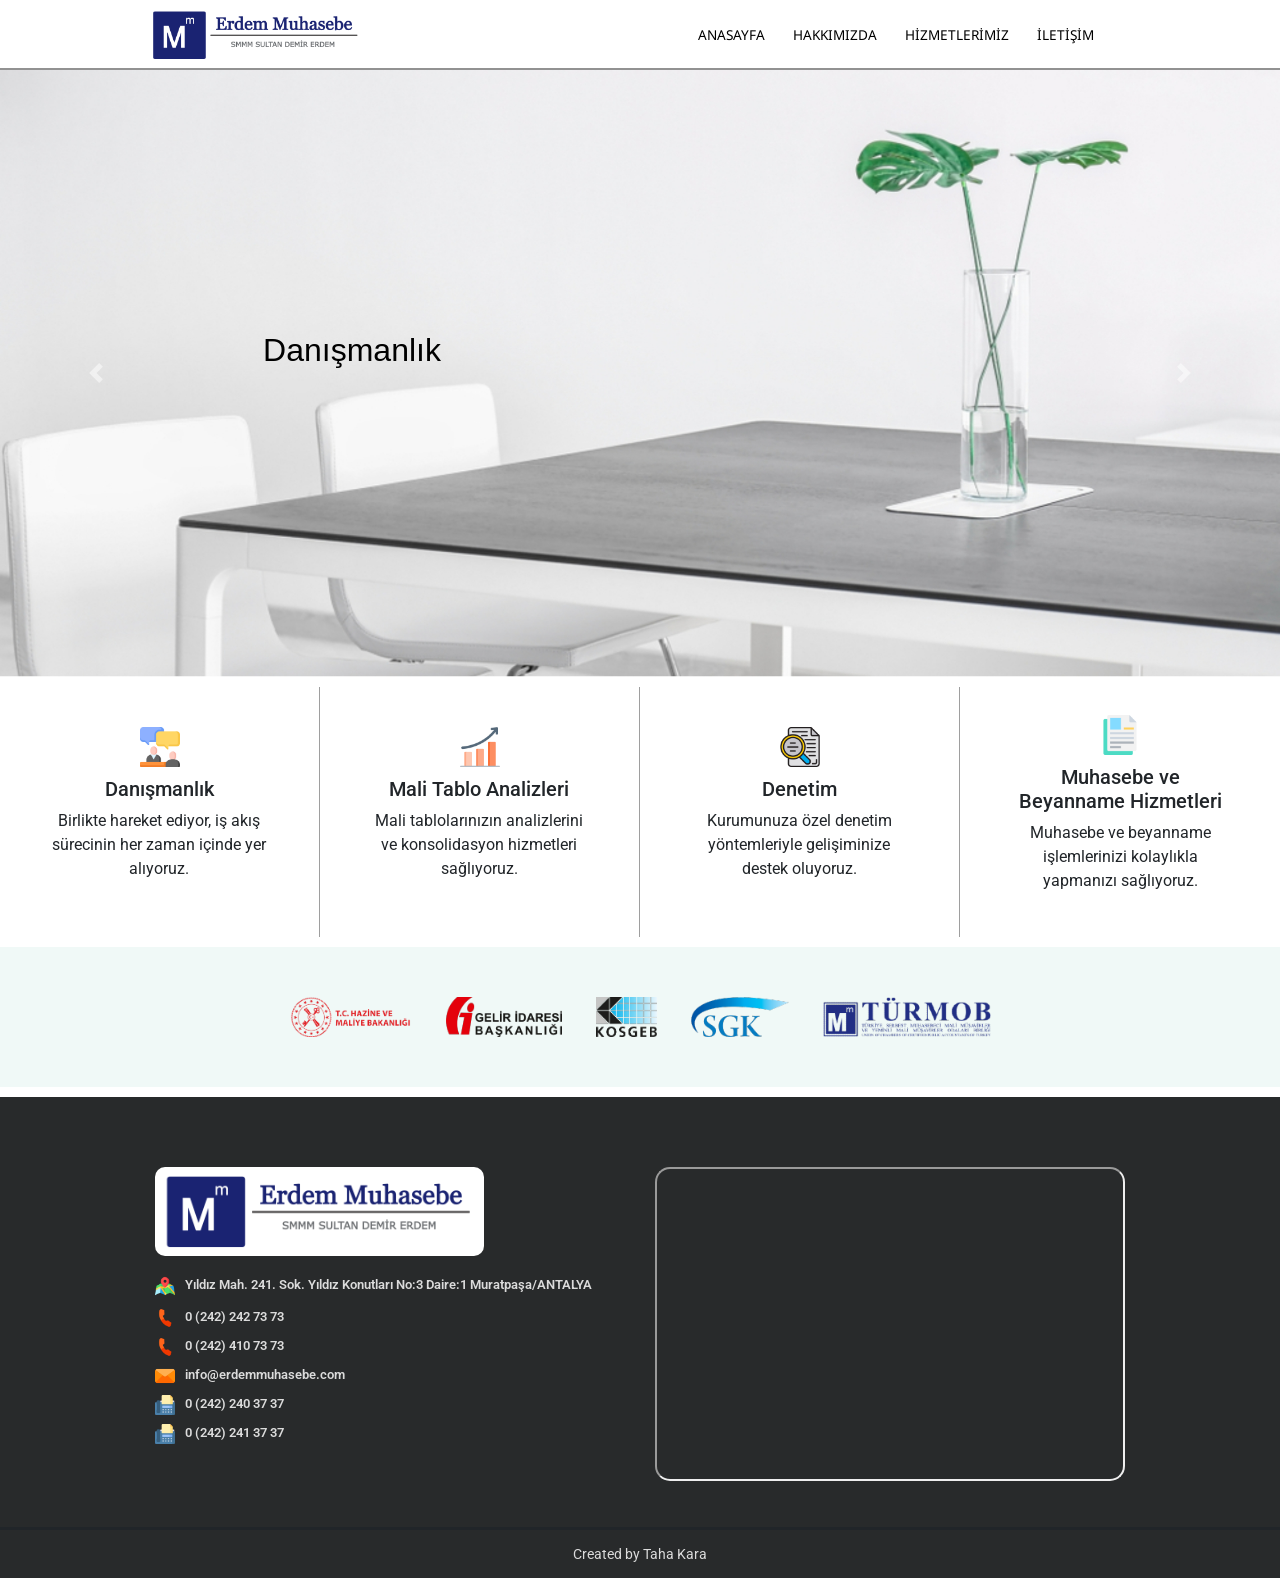
<file: Erdem Muhasebe/Index.html>
<!DOCTYPE html>

<html lang="en-US" dir="ltr">
    
<!-- Head -->

<head>
    <meta charset="UTF-8">
    <meta name="viewport" content="width=device-width, initial-scale=1.0, shrink-to-fit=no">
    <title>Erdem Muhasebe Mali Müşavirlik</title>
    
    
    <link rel="icon" href="Assets/Img/Mm.png">  
    <!-- <link rel="icon" href="/Contents/Img/Mm.png" type="image"> -->
    
    <link rel="stylesheet" href="Assets/Css/style.css" type="text/css">
    <!-- <base href="file:///C:/User/tahak/Destop/Erdem%20Muhasebe"> -->
    <meta name="description" content ="Erdem Muhasebe">
    <meta name="keywords" content="Antalya Mail Müşavir, Antalya Muhasebe, Antalya Muhasebeci, Mali Müşavir, Müşavir, Muhasebe, Muhasebeci, Serbest Muhasebeci Mali Müşavir   ">
    <meta name="author" content="Taha Kara | İletişim | Mail: tahakara37@gmail.com ">
    <meta http-equiv="refresh" content="3600">
    <!-- <meta http-equiv="content-security-policy" content="default-src'self'"> -->
    <meta property="og:title" content="Erdem Muhasebe Mali Müşavirlik">
    <meta property="og:type" content="article">
    <meta property="og:url" content="https://erdemmuhasebe.com/">
    <meta property="og:image" content="/Assets/Img/Mm.png">
    
    <!-- Fonts -->


    <!-- Font 1 / Usage font-family: 'Roboto', sans-serif;-->

    <link rel="preconnect" href="https://fonts.googleapis.com">
    <link rel="preconnect" href="https://fonts.gstatic.com" crossorigin>
    <link href="https://fonts.googleapis.com/css2?family=Roboto:wght@500&display=swap" rel="stylesheet">

    <!-- Font 2 / Usage font-family: 'Hina Mincho', serif;-->
    
    <link rel="preconnect" href="https://fonts.googleapis.com">
    <link rel="preconnect" href="https://fonts.gstatic.com" crossorigin>
    <link href="https://fonts.googleapis.com/css2?family=Hina+Mincho&display=swap" rel="stylesheet">

    <!-- Font 3 / Usage font-family: 'Noto Sans', sans-serif;-->

    <link rel="preconnect" href="https://fonts.googleapis.com">
    <link rel="preconnect" href="https://fonts.gstatic.com" crossorigin>
    <link href="https://fonts.googleapis.com/css2?family=Noto+Sans&display=swap" rel="stylesheet">

    <!------------------------------- Bootstrap 24.5.2 ------------------------------->
    <link rel="stylesheet" href="https://maxcdn.bootstrapcdn.com/bootstrap/4.5.2/css/bootstrap.min.css">

    
    

    

</head>

<body>
    
  <header>
    <div class="header header-tree header-fixed">   
      <div class="header" id="sticker">
        <div class="header-container">
              
          <div class="logo-box header-column">
            <a id="logo" href="Index.html">
              <img class="left-top-logo" src="Assets/Img/Erdem%20Muhasebe.png" alt="left-top-logo">
            </a>       
          </div>
                
          <div class="mobile-header header-column">
            <div class="mobile-toggle">
              <span class="span1"></span>
              <span class="span2"></span>
            </div>
            <ul>
              <li><a href="Index.html">Anasayfa</a></li>
              <li><a href="Hakkimizda.html">Hakkımızda</a></li>
              <li><a href="Hizmetlerimiz.html">Hizmetlerimiz</a></li>
              <li><a href="Iletisim.html">İletişim</a></li>
            </ul>
      
          </div>

          <div class="navigation-box header-column">
            <nav>
              <ul class="nav-list">   
                <li>
                  <a href="Index.html">ANASAYFA</a>
                </li>

                <li>
                  <a href="Hakkimizda.html">HAKKIMIZDA</a>
                </li>
                      
                <li>
                  <a href="Hizmetlerimiz.html">HİZMETLERİMİZ</a>
                </li>
                      
                <li>
                  <a href="Iletisim.html">İLETİŞİM</a>
                </li>
              </ul>    
            </nav>
          </div>
        </div>
      </div>
    </div>

    

  </header>

  <div class="main-frame ">

    <!--------------- Slider Carousel Start -------------->     

    <div id="demo" class="carousel slide" data-ride="carousel">
 
      <div class="carousel-inner">
        <div class="carousel-item active">
          <img src="Assets/Img/download.jpg" alt="">
          <div class="carousel-caption" id="h1-1">
            <h1>Danışmanlık</h1>
          </div>   
        </div>

        <div class="carousel-item">
          <img src="Assets/Img/download1.jpg" alt="">
          <div class="carousel-caption" id="h1-2">
            <h1>Mali Tablo Analizleri ve Konsolidasyon</h1>
          </div>   
        </div>
              
        <div class="carousel-item">
          <img src="Assets/Img/download2.jpg" alt="">
          <div class="carousel-caption" id="h1-3">
            <h1>Denetim Hizmetleri</h1>
          </div>   
        </div>
              
        <div class="carousel-item">
          <img src="Assets/Img/download3.jpg" alt="">
          <div class="carousel-caption" id="h1-4">
            <h1>Muhasebe ve Beyanname Hizmetleri</h1>
          </div>   
        </div>
              
        <div class="carousel-item">
          <img src="Assets/Img/download4.jpg" alt="">
          <div class="carousel-caption" id="h1-5">
            <h1>Bordrolama Hizmetleri ve SGK Bildirimleri</h1>
          </div>   
        </div>
      </div>
            
      <!------------------------- Buttons -------------------------->
      <a class="carousel-control-prev" href="#demo" data-slide="prev">
        <span class="carousel-control-prev-icon"></span>
      </a>
      <a class="carousel-control-next" href="#demo" data-slide="next">
        <span class="carousel-control-next-icon"></span>
      </a>
            
    </div>

    <!--------------- Slider Carousel End ----------------->    
  
    
    
    
    <!--------------- Boxes Start ----------------->

    <div class="boxes-row">
      <div class="boexes-container">
        
        
        <div class="boxes-column">
          
          <div class="box-ico">
            <img src="Assets/Img/danışmanlık-ico.png" style="height: 40px; width: 40px;" alt="">
          </div>
          
          
          <div class="box-content">
            
            <div class="box-title">
              <h5>
                Danışmanlık
              </h5>
            </div>
            
            <div class="box-desc">
              <p>
                Birlikte hareket ediyor, iş akış sürecinin her zaman içinde yer alıyoruz.
              </p>
            </div>
          
          </div>
        </div>
        


        <div class="boxes-column">
          
          <div class="box-ico">
            <img src="Assets/Img/malitablo-ico.png" style="height: 40px; width: 40px;" alt="">
          </div>
          
          
          <div class="box-content">
            
            <div class="box-title">
              <h5>
                Mali Tablo Analizleri
              </h5>
            </div>
            
            <div class="box-desc">
              <p>
                Mali tablolarınızın analizlerini ve konsolidasyon hizmetleri sağlıyoruz.
              </p>
            </div>
          
          </div>
        </div>



        <div class="boxes-column">
          
          <div class="box-ico">
            <img src="Assets/Img/denetim-ico.png" style="height: 40px; width: 40px;" alt="">
          </div>
          
          
          <div class="box-content">
            
            <div class="box-title">
              <h5>
                Denetim
              </h5>
            </div>
            
            <div class="box-desc">
              <p>
                Kurumunuza özel denetim yöntemleriyle gelişiminize destek oluyoruz.
              </p>
            </div>
          
          </div>
        </div>



        <div class="boxes-column">
          
          <div class="box-ico">
            <img src="Assets/Img/beyan-ico.png" style="height: 40px; width: 40px;" alt="">
          </div>
          
          
          <div class="box-content">
            
            <div class="box-title">
              <h5>
                Muhasebe ve Beyanname Hizmetleri 
              </h5>
            </div>
            
            <div class="box-desc">
              <p>
                Muhasebe ve beyanname işlemlerinizi kolaylıkla yapmanızı sağlıyoruz.
              </p>
            </div>
          
          </div>
        </div>



        

      </div>
    </div>
    <!--------------- Slider Carousel End ----------------->






    <!---------------- Redirect Pictures Start---------------->
    <div class="redirect-pictures">
      <div class="redirect-container">
        
        
        <a href="https://www.hmb.gov.tr/" target="_blank">
          <img src="Assets/Img/hazine-ico.png" alt="">
        </a>

        <a href="https://www.gib.gov.tr/" target="_blank">
          <img src="Assets/Img/gib-ico.png" alt="">
        </a>

        <a href="https://www.kosgeb.gov.tr/" target="_blank">
          <img src="Assets/Img/kosgeb-ico.png" alt="">
        </a>

        <a href="http://www.sgk.gov.tr" target="_blank">
          <img src="Assets/Img/sgk-ico.png" alt="">
        </a>
 
        <a class="lst-rdr" href="https://www.turmob.org.tr/" target="_blank">
          <img src="Assets/Img/turmob-ico.png" alt="">
        </a>


      </div>
    </div>
    <!---------------- Redirect Pictures End ---------------->


    
  </div>

  <footer id="iletişim">
    <div class="footer-upper-area">
      <div class="footer-container">
        <div class="roww">
          
          <div class="colmn-1 clmn-a"> 
            <div class="footer-box">

              <!-- Footer logo -->
              <div class="footer-logo">
                <a href="Index.html">
                  <img class="left-bottom-logo" src="Assets/Img/Erdem%20Muhasebe.png" alt="left-bottom-logo" style="width: 70%; height: 70%; background-color: white; border-radius: 10px;">
                </a>
              </div>
              
              <!-- Address -->
              <div class="footer-address">
                <a href="https://goo.gl/maps/VZ9wUCuebDz4hKBX8" target="_blank" >
                  <img class="nav-ico" src="Assets/Img/map-ico.png" style="height: 24px; width: 24px;">
                  <p>
                    Yıldız Mah. 241. Sok. Yıldız Konutları No:3 Daire:1 Muratpaşa/ANTALYA 
                  </p>
                </a>
              </div>

              <!-- Numbers -->
              <div class="footer-number">
                <a href="tel:+90 242 242 73 73" >  
                  <img class="nav-ico" src="Assets/Img/phone-ico.png" style="height: 24px; width: 24px;">
                  <a href="tel:+90 242 242 73 73">0 (242) 242 73 73</a>
                </a>
              </div>
              <div class="footer-number footer-number2">
                <a href="tel:+90 242 410 73 73">  
                  <img class="nav-ico" src="Assets/Img/phone-ico.png" style="height: 24px; width: 24px;">
                  <a href="tel:+90 242 410 73 73">0 (242) 410 73 73</a>
                </a>
              </div>
              
              <!-- Mail -->
              <div class="footer-mail">
                <a href="mailto:info@erdemmuhasebe.com">  
                  <img class="nav-ico" src="Assets/Img/mail-ico.png" style="height: 24px; width: 24px;">
                  <a href="mailto:info@erdemmuhasebe.com">info@erdemmuhasebe.com</a>
                </a>
              </div>

              <!-- Fax -->
              <div class="footer-fax"> 
                <a> <!--- href="fax:+90 242 240 37 37" --->  
                  <img class="nav-ico" src="Assets/Img/fax-ico.png" style="height: 24px; width: 24px; cursor: pointer;">
                  <a class="fax" style="cursor: pointer;">0 (242) 240 37 37</a>
                </a>
              </div>
              <div class="footer-fax footer-fax2">
                <a>  <!---  href="fax:+90 242 241 37 37" --->  
                  <img class="nav-ico" src="Assets/Img/fax-ico.png" style="height: 24px; width: 24px; cursor: pointer;">
                  <a class="fax" style="cursor: pointer;">0 (242) 241 37 37</a>
                </a>
              </div>

            </div>
          </div>

          <!-- Embeded Google Maps -->
          <div class="colmn-1 clmn-b"> 
            <iframe src="https://www.google.com/maps/embed?pb=!1m18!1m12!1m3!1d1595.3905781407063!2d30.683905658151993!3d36.89558329498228!2m3!1f0!2f0!3f0!3m2!1i1024!2i768!4f13.1!3m3!1m2!1s0x0%3A0x0!2zMzbCsDUzJzQ0LjEiTiAzMMKwNDEnMDYuMCJF!5e0!3m2!1str!2str!4v1630451584200!5m2!1str!2str" width="600" height="300" style="border-radius:15px;" allowfullscreen="" loading="fast"></iframe>
          </div>
          
          

        </div>
        
      </div>
    </div>
    
    <div class="footer-bottom"> 
      <!-- Created by. -->
      <div class="creator">
        <a href="mailto:taha.kara.37@gmail.com"><p>Created by Taha Kara</p></a>
      </div>
    </div>
  </footer>




  <!----------------------------- Scripts -------------------------------->
    
  <!-- Sticky Header -->
  <script type="text/javascript" charset="UTF-8" src="Assets/Scripts/sticky-header.js"></script>
  <!-- Mobile Menu-->
  <script type="text/javascript" charset="UTF-8" src="Assets/Scripts/mobile-menu.js"></script>
  <!--  -->
  <script src="https://ajax.googleapis.com/ajax/libs/jquery/3.5.1/jquery.min.js"></script>
  <script src="https://maxcdn.bootstrapcdn.com/bootstrap/4.5.2/js/bootstrap.min.js"></script>
    
</body>


<!-- https://www.emretokgoz.com/

http://www.gamzekorukluoglu.com/

https://kadirfirat.com/

file:///C:/Users/tahak/Desktop/Erdem%20Muhasebe/%C4%B0ndex.html

https://fingfang.pw/

https://halilacar.com/

https://www.bursatuzelmalimusavirlik.com/ --> 

</html>
</file>
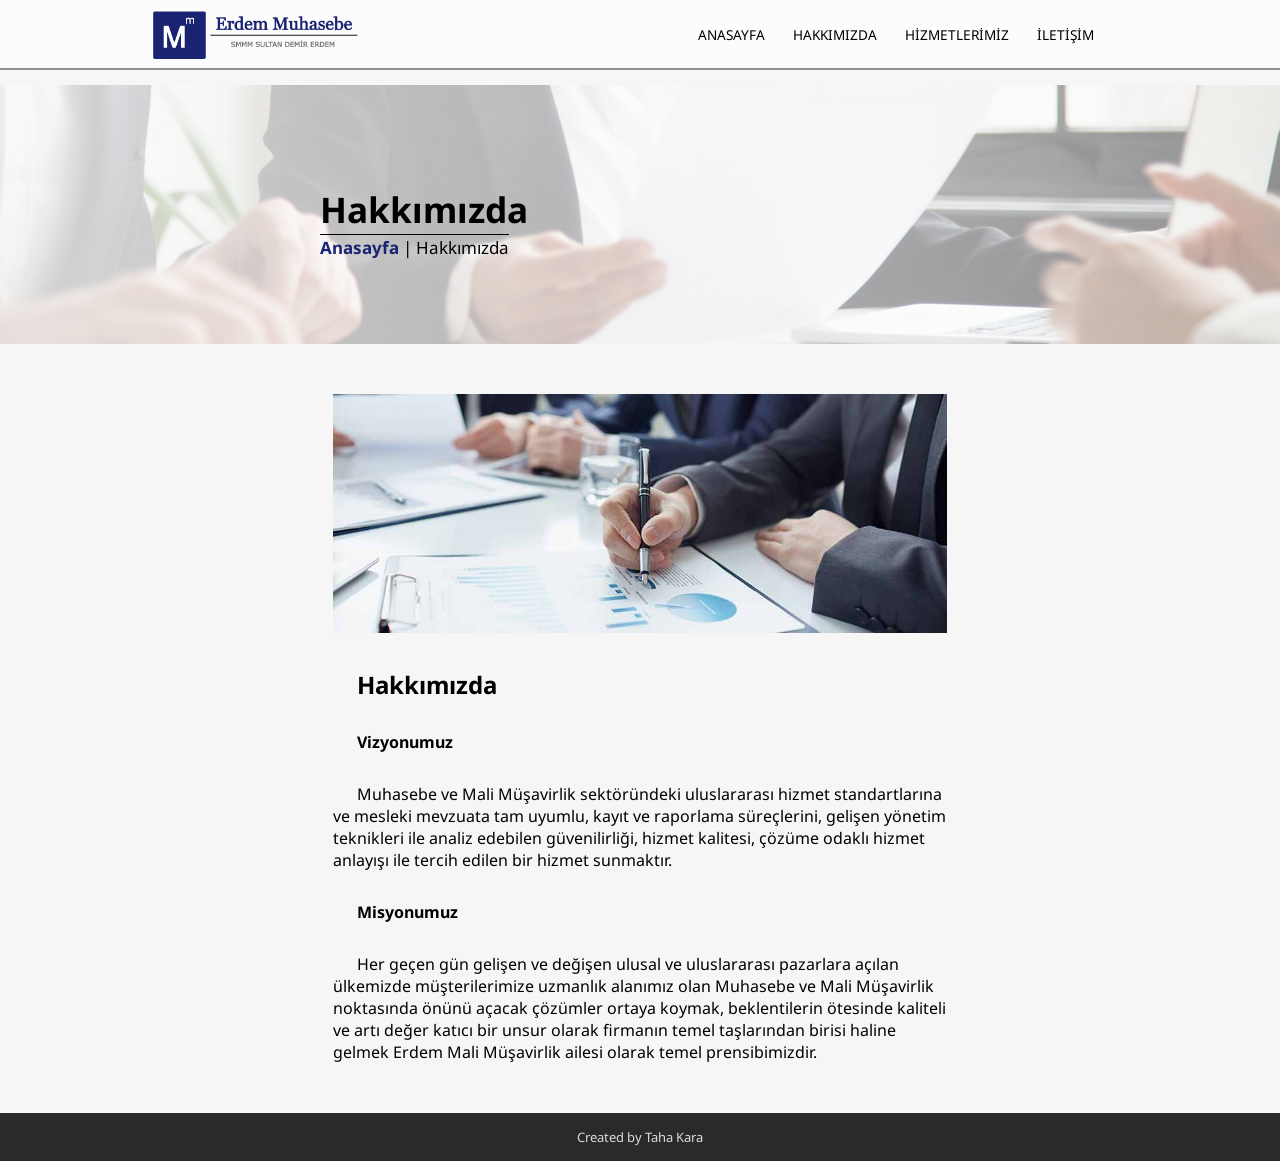
<file: Erdem Muhasebe/Hakkimizda.html>
<!DOCTYPE html>
<html lang="en-US"  dir="ltr">
<style>
    body{
        background-color: rgb(0, 255, 242);
    }
</style>
<head>
    <meta charset="UTF-8">
    <meta name="viewport" content="width=device-width, initial-scale=1.0, shrink-to-fit=no">
    <title>Hakkımızda | Erdem Muhasebe Mali Müşavirlik </title>
    
    <link rel="icon" href="Assets/Img/Mm.png">

    <link rel="stylesheet" href="Assets/Css/Hakkimizda.css" type="text/css">
    <!-- <base href="Erdemmuhasebe.com"> -->
    <meta name="description" content ="Erdem Muhasebe">
    <meta name="author" content="Taha Kara | İletişim | Mail: tahakara37@gmail.com ">
    <meta http-equiv="refresh" content="3600">
    <meta property="og:title" content="Erdem Muhasebe Mali Müşavirlik">
    <meta property="og:type" content="article">
    <meta property="og:url" content="https://erdemmuhasebe.com/">
    <meta property="og:image" content="/Assets/Img/Mm.png">
    
    <!-- Fonts -->


    <!-- Font 1 / Usage font-family: 'Roboto', sans-serif;-->

    <link rel="preconnect" href="https://fonts.googleapis.com">
    <link rel="preconnect" href="https://fonts.gstatic.com" crossorigin>
    <link href="https://fonts.googleapis.com/css2?family=Roboto:wght@500&display=swap" rel="stylesheet">

    <!-- Font 2 / Usage font-family: 'Hina Mincho', serif;-->
    
    <link rel="preconnect" href="https://fonts.googleapis.com">
    <link rel="preconnect" href="https://fonts.gstatic.com" crossorigin>
    <link href="https://fonts.googleapis.com/css2?family=Hina+Mincho&display=swap" rel="stylesheet">

    <!-- Font 3 / Usage font-family: 'Noto Sans', sans-serif;-->

    <link rel="preconnect" href="https://fonts.googleapis.com">
    <link rel="preconnect" href="https://fonts.gstatic.com" crossorigin>
    <link href="https://fonts.googleapis.com/css2?family=Noto+Sans&display=swap" rel="stylesheet">


</head>

<body>
  <header>
    <div class="header header-tree header-fixed">   
      <div class="header" id="sticker">
        <div class="header-container">
              
          <div class="logo-box header-column">
            <a id="logo" href="Index.html">
              <img class="left-top-logo" src="Assets/Img/Erdem%20Muhasebe.png" alt="left-top-logo">
            </a>       
          </div>
                
          <div class="mobile-header header-column">
            <div class="mobile-toggle">
              <span class="span1"></span>
              <span class="span2"></span>
            </div>
            <ul>
              <li><a href="Index.html">Anasayfa</a></li>
              <li><a href="Hakkimizda.html">Hakkımızda</a></li>
              <li><a href="Hizmetlerimiz.html">Hizmetlerimiz</a></li>
              <li><a href="Iletisim.html">İletişim</a></li>
            </ul>
      
          </div>

          <div class="navigation-box header-column">
            <nav>
              <ul class="nav-list">   
                <li>
                  <a href="Index.html">ANASAYFA</a>
                </li>

                <li>
                  <a href="Hakkimizda.html">HAKKIMIZDA</a>
                </li>
                      
                <li>
                  <a href="Hizmetlerimiz.html">HİZMETLERİMİZ</a>
                </li>
                      
                <li>
                  <a href="Iletisim.html">İLETİŞİM</a>
                </li>
              </ul>    
            </nav>
          </div>
        </div>
      </div>
    </div>

        
    
  </header>

  <div class="main-frame">
    
    <div class="page-title">
      <div class="page-title-background">
        <div class="page-title-container">
          <div class="page-title-title">
            <h1>Hakkımızda</h1>
          </div>  
          <div class="page-title-lower" >
            <span>
              <a href="Index.html">Anasayfa</a>
            </span>
            <span>
              | Hakkımızda
            </span>
          </div>

        </div>
      </div>
    </div>

    <div class="main-content">
      <div class="content-box ctt-box1">  
        <div class="content-picture">
          <img src="Assets/Img/hakkımızda-bg.jpg" alt="">
        </div>
      </div>

      <div class="content-box ctt-box2">  
        <div class="content-about">
          <h2>&nbsp;&nbsp;&nbsp; Hakkımızda</h2>
          <h4>&nbsp;&nbsp;&nbsp;&nbsp;&nbsp; Vizyonumuz</h4>
          <p>
            &nbsp;&nbsp;&nbsp;&nbsp;&nbsp; Muhasebe ve Mali Müşavirlik sektöründeki uluslararası hizmet standartlarına ve mesleki mevzuata tam uyumlu, kayıt ve raporlama süreçlerini, gelişen yönetim teknikleri ile analiz edebilen güvenilirliği, hizmet kalitesi, çözüme odaklı hizmet anlayışı ile tercih edilen bir hizmet sunmaktır.
          </p>
          <h4>&nbsp;&nbsp;&nbsp;&nbsp;&nbsp; Misyonumuz</h4>
          <p>
            &nbsp;&nbsp;&nbsp;&nbsp;&nbsp; Her geçen gün gelişen ve değişen ulusal ve uluslararası pazarlara açılan ülkemizde müşterilerimize uzmanlık alanımız olan Muhasebe ve Mali Müşavirlik noktasında önünü açacak çözümler ortaya koymak, beklentilerin ötesinde kaliteli ve artı değer katıcı bir unsur olarak firmanın temel taşlarından birisi haline gelmek Erdem Mali Müşavirlik ailesi olarak temel prensibimizdir.
          </p>

        </div>
      </div>


    </div>
    
  
  </div>

  <footer>
    <div class="creator">
      <a href="mailto:taha.kara.37@gmail.com"><p>Created by Taha Kara</p></a>
      
    </div>
  </footer>

  <!----------------------------- Scripts -------------------------------->
  
  <!-- Sticky Header -->
  <script type="text/javascript" charset="UTF-8" src="Assets/Scripts/sticky-header.js"></script>  
  <!-- Mobile Menu-->
  <script type="text/javascript" charset="UTF-8" src="Assets/Scripts/mobile-menu.js"></script>

</body>





</html>
</file>
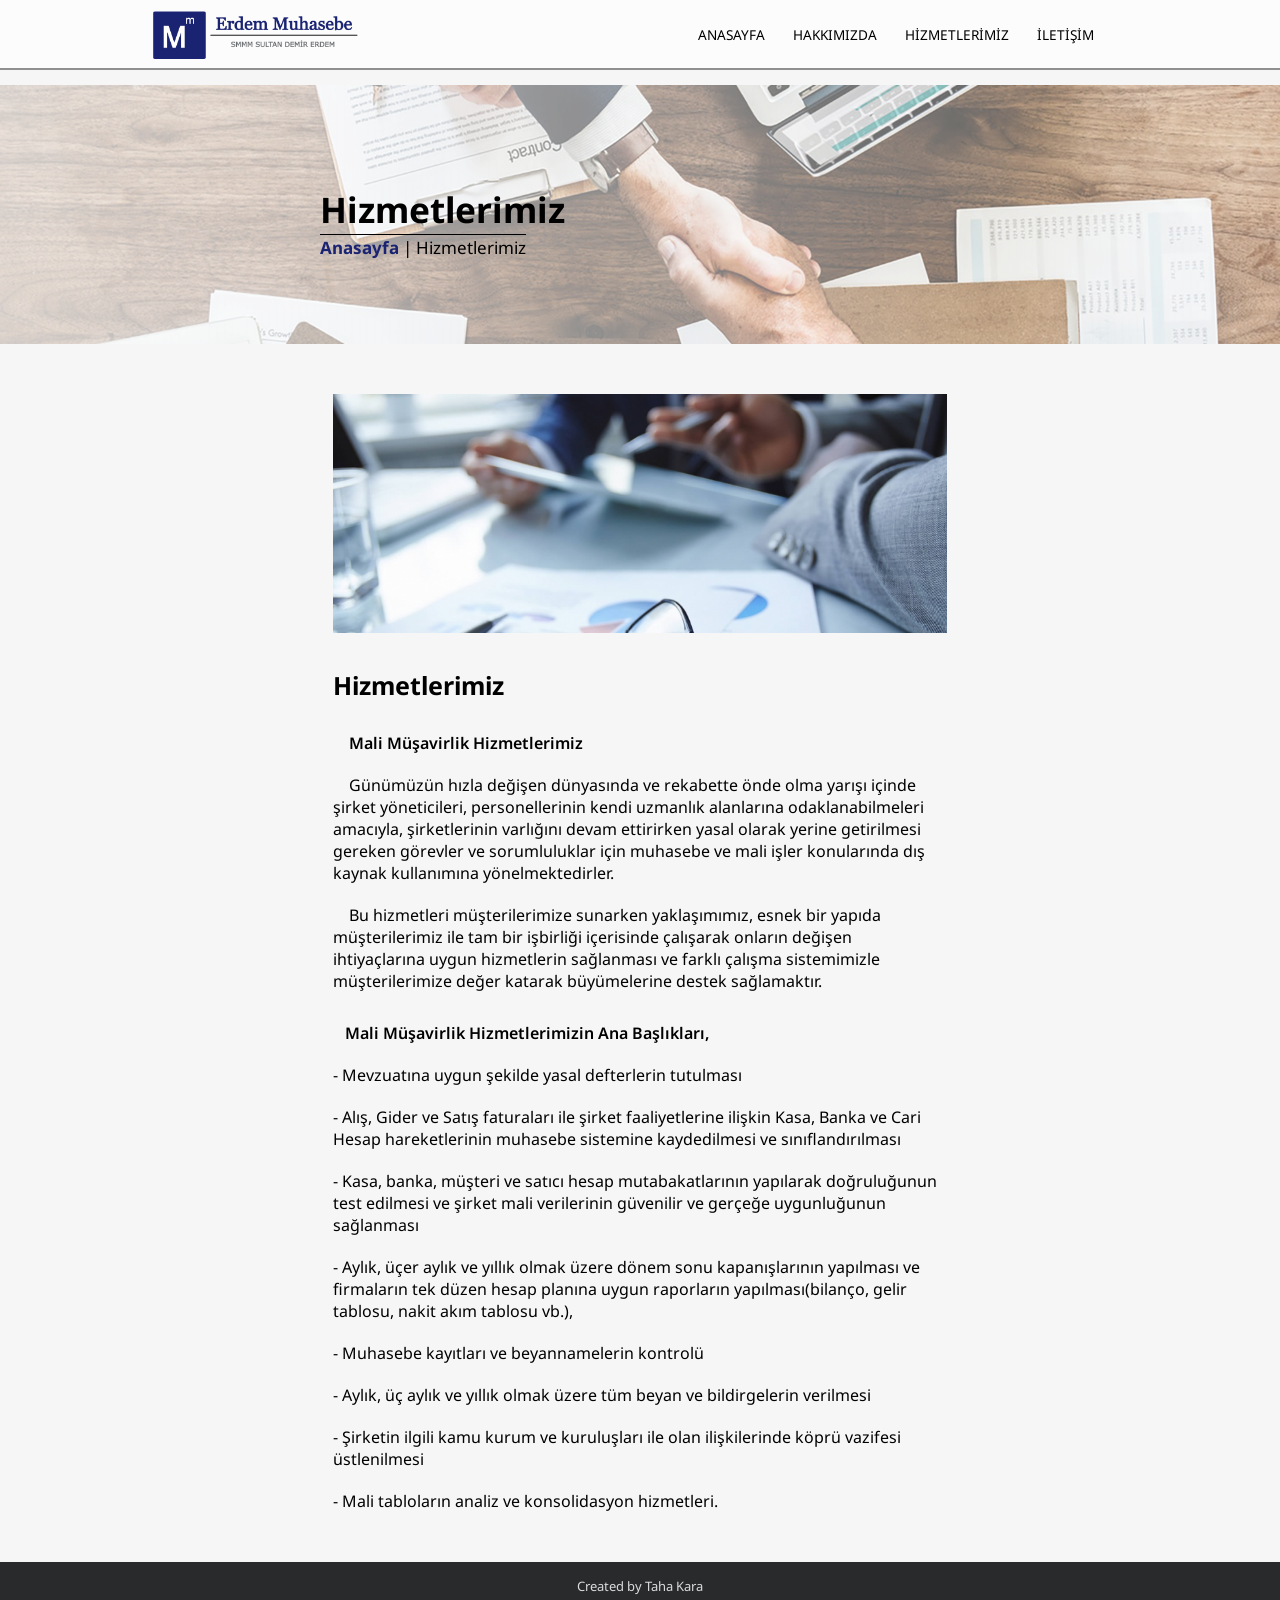
<file: Erdem Muhasebe/Hizmetlerimiz.html>
<!DOCTYPE html>
<html lang="en-US"  dir="ltr">
<style>
    body{
        background-color: rgb(0, 255, 242);
    }
</style>
<head>
    <meta charset="UTF-8">
    <meta name="viewport" content="width=device-width, initial-scale=1.0, shrink-to-fit=no">
    <title>Hizmetlerimiz | Erdem Muhasebe Mali Müşavirlik </title>
    
    <link rel="icon" href="Assets/Img/Mm.png">

    <link rel="stylesheet" href="Assets/Css/Hizmetlerimiz.css" type="text/css">
    <!-- <base href="Erdemmuhasebe.com"> -->
    <meta name="description" content ="Erdem Muhasebe">
    <meta name="author" content="Taha Kara | İletişim | Mail: tahakara37@gmail.com ">
    <meta http-equiv="refresh" content="3600">
    <meta property="og:title" content="Erdem Muhasebe Mali Müşavirlik">
    <meta property="og:type" content="article">
    <meta property="og:url" content="https://erdemmuhasebe.com/">
    <meta property="og:image" content="/Assets/Img/Mm.png">
    
    <!-- Fonts -->


    <!-- Font 1 / Usage font-family: 'Roboto', sans-serif;-->

    <link rel="preconnect" href="https://fonts.googleapis.com">
    <link rel="preconnect" href="https://fonts.gstatic.com" crossorigin>
    <link href="https://fonts.googleapis.com/css2?family=Roboto:wght@500&display=swap" rel="stylesheet">

    <!-- Font 2 / Usage font-family: 'Hina Mincho', serif;-->
    
    <link rel="preconnect" href="https://fonts.googleapis.com">
    <link rel="preconnect" href="https://fonts.gstatic.com" crossorigin>
    <link href="https://fonts.googleapis.com/css2?family=Hina+Mincho&display=swap" rel="stylesheet">

    <!-- Font 3 / Usage font-family: 'Noto Sans', sans-serif;-->

    <link rel="preconnect" href="https://fonts.googleapis.com">
    <link rel="preconnect" href="https://fonts.gstatic.com" crossorigin>
    <link href="https://fonts.googleapis.com/css2?family=Noto+Sans&display=swap" rel="stylesheet">


</head>

<body>
  <header>
    <div class="header header-tree header-fixed">   
      <div class="header" id="sticker">
        <div class="header-container">
              
          <div class="logo-box header-column">
            <a id="logo" href="Index.html">
              <img class="left-top-logo" src="Assets/Img/Erdem%20Muhasebe.png" alt="left-top-logo">
            </a>       
          </div>
                
          <div class="mobile-header header-column">
            <div class="mobile-toggle">
              <span class="span1"></span>
              <span class="span2"></span>
            </div>
            <ul>
              <li><a href="Index.html">Anasayfa</a></li>
              <li><a href="Hakkimizda.html">Hakkımızda</a></li>
              <li><a href="Hizmetlerimiz.html">Hizmetlerimiz</a></li>
              <li><a href="Iletisim.html">İletişim</a></li>
            </ul>
      
          </div>

          <div class="navigation-box header-column">
            <nav>
              <ul class="nav-list">   
                <li>
                  <a href="Index.html">ANASAYFA</a>
                </li>

                <li>
                  <a href="Hakkimizda.html">HAKKIMIZDA</a>
                </li>
                      
                <li>
                  <a href="Hizmetlerimiz.html">HİZMETLERİMİZ</a>
                </li>
                      
                <li>
                  <a href="Iletisim.html">İLETİŞİM</a>
                </li>
              </ul>    
            </nav>
          </div>
        </div>
      </div>
    </div>

        
    
  </header>

  <div class="main-frame">
    
    <div class="page-title">
      <div class="page-title-background">
        <div class="page-title-container">
          <div class="page-title-title">
            <h1>Hizmetlerimiz</h1>
          </div>  
          <div class="page-title-lower" >
            <span>
              <a href="Index.html">Anasayfa</a>
            </span>
            <span>
              | Hizmetlerimiz
            </span>
          </div>

        </div>
      </div>
    </div>
    
    <div class="main-content">
      <div class="content-box ctt-box1">  
        <div class="content-picture">
          <img src="Assets/Img/hizmetler-bg.jpg" alt="">
        </div>
      </div>

      <div class="content-box ctt-box2">  
        <div class="content-article">
          <h3>Hizmetlerimiz</h3>
          <h4> &nbsp;&nbsp;&nbsp; Mali Müşavirlik Hizmetlerimiz</h4>
          <p> 
            &nbsp;&nbsp;&nbsp; Günümüzün hızla değişen dünyasında ve rekabette önde olma yarışı içinde şirket yöneticileri, personellerinin kendi uzmanlık alanlarına odaklanabilmeleri amacıyla, şirketlerinin varlığını devam ettirirken yasal olarak yerine getirilmesi gereken görevler ve sorumluluklar için muhasebe ve mali işler konularında dış kaynak kullanımına yönelmektedirler.
          </p>
          <p> 
            &nbsp;&nbsp;&nbsp; Bu hizmetleri müşterilerimize sunarken yaklaşımımız, esnek bir yapıda müşterilerimiz ile tam bir işbirliği içerisinde çalışarak onların değişen ihtiyaçlarına uygun hizmetlerin sağlanması ve farklı çalışma sistemimizle müşterilerimize değer katarak büyümelerine destek sağlamaktır.
          </p>

          <h4>&nbsp;&nbsp;&nbsp;Mali Müşavirlik Hizmetlerimizin Ana Başlıkları,</h4>
          <p>
            - Mevzuatına uygun şekilde yasal defterlerin tutulması
          </p>

          <p>
            - Alış, Gider ve Satış faturaları ile şirket faaliyetlerine ilişkin Kasa, Banka ve Cari Hesap hareketlerinin muhasebe sistemine kaydedilmesi ve sınıflandırılması
          </p>
          <p>
            - Kasa, banka, müşteri ve satıcı hesap mutabakatlarının yapılarak doğruluğunun test edilmesi ve şirket mali verilerinin güvenilir ve gerçeğe uygunluğunun sağlanması
          </p>
          <p>
            - Aylık, üçer aylık ve yıllık olmak üzere dönem sonu kapanışlarının yapılması ve firmaların tek düzen hesap planına uygun raporların yapılması(bilanço, gelir tablosu, nakit akım tablosu vb.), 
          </p>
          <p>
            - Muhasebe kayıtları ve beyannamelerin kontrolü
          </p>
          <p>
            - Aylık, üç aylık ve yıllık olmak üzere tüm beyan ve bildirgelerin verilmesi
          </p>
          <p>
            - Şirketin ilgili kamu kurum ve kuruluşları ile olan ilişkilerinde köprü vazifesi üstlenilmesi
          </p>
          <p>
            - Mali tabloların analiz ve konsolidasyon hizmetleri.
          </p>



        </div>
      </div>


    </div>
  
  </div>

  <footer>
    <div class="creator">
      <a href="mailto:taha.kara.37@gmail.com"><p>Created by Taha Kara</p></a>
    </div>
  </footer>

  <!----------------------------- Scripts -------------------------------->
  
  <!-- Sticky Header -->
  <script type="text/javascript" charset="UTF-8" src="Assets/Scripts/sticky-header.js"></script>  
  <!-- Mobile Menu-->
  <script type="text/javascript" charset="UTF-8" src="Assets/Scripts/mobile-menu.js"></script>

</body>





</html>
</file>
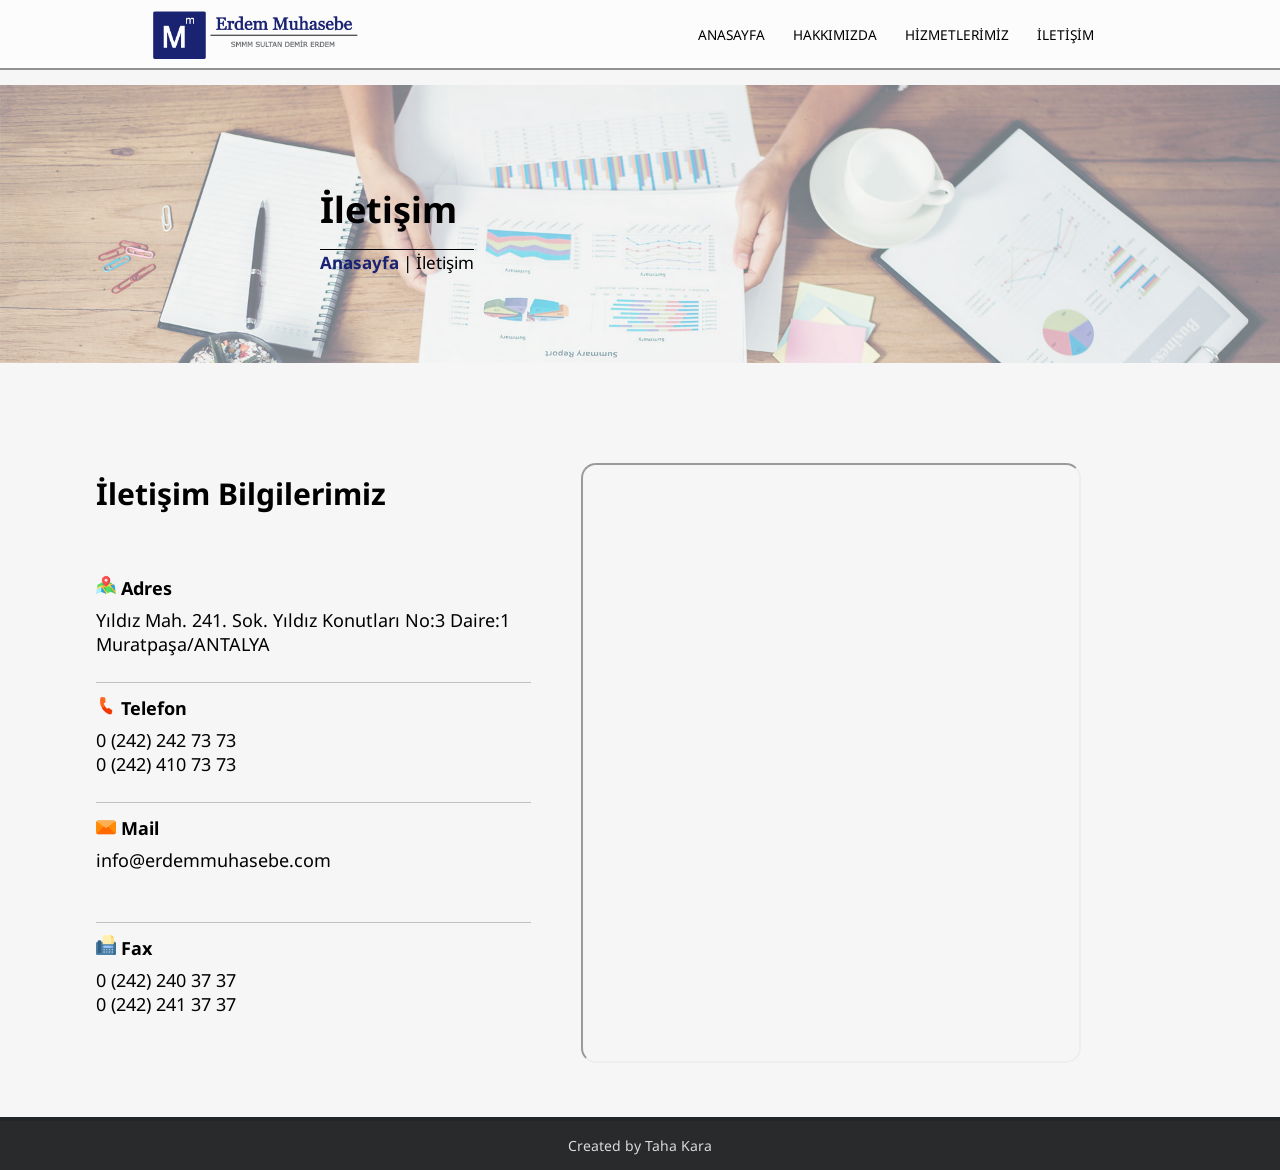
<file: Erdem Muhasebe/Iletisim.html>
<!DOCTYPE html>
<html lang="en-US"  dir="ltr">
<style>
    body{
        background-color: rgb(0, 255, 242);
    }
</style>
<head>
    <meta charset="UTF-8">
    <meta name="viewport" content="width=device-width, initial-scale=1.0, shrink-to-fit=no">
    <title>İletişim | Erdem Muhasebe Mali Müşavirlik </title>
    
    <link rel="icon" href="Assets/Img/Mm.png">

    <link rel="stylesheet" href="Assets/Css/iletisim.css" type="text/css">
    <!-- <base href="Erdemmuhasebe.com"> -->
    <meta name="description" content ="Erdem Muhasebe">
    <meta name="author" content="Taha Kara | İletişim | Mail: tahakara37@gmail.com ">
    <meta http-equiv="refresh" content="3600">
    <meta property="og:title" content="Erdem Muhasebe Mali Müşavirlik">
    <meta property="og:type" content="article">
    <meta property="og:url" content="https://erdemmuhasebe.com/">
    <meta property="og:image" content="/Assets/Img/Mm.png">
    
    <!-- Fonts -->


    <!-- Font 1 / Usage font-family: 'Roboto', sans-serif;-->

    <link rel="preconnect" href="https://fonts.googleapis.com">
    <link rel="preconnect" href="https://fonts.gstatic.com" crossorigin>
    <link href="https://fonts.googleapis.com/css2?family=Roboto:wght@500&display=swap" rel="stylesheet">

    <!-- Font 2 / Usage font-family: 'Hina Mincho', serif;-->
    
    <link rel="preconnect" href="https://fonts.googleapis.com">
    <link rel="preconnect" href="https://fonts.gstatic.com" crossorigin>
    <link href="https://fonts.googleapis.com/css2?family=Hina+Mincho&display=swap" rel="stylesheet">

    <!-- Font 3 / Usage font-family: 'Noto Sans', sans-serif;-->

    <link rel="preconnect" href="https://fonts.googleapis.com">
    <link rel="preconnect" href="https://fonts.gstatic.com" crossorigin>
    <link href="https://fonts.googleapis.com/css2?family=Noto+Sans&display=swap" rel="stylesheet">


</head>

<body>
  <header>
        <div class="header header-tree header-fixed">   
          <div class="header" id="sticker">
            <div class="header-container">
                  
              <div class="logo-box header-column">
                <a id="logo" href="Index.html">
                  <img class="left-top-logo" src="Assets/Img/Erdem%20Muhasebe.png" alt="left-top-logo">
                </a>       
              </div>
                    
              <div class="mobile-header header-column">
                <div class="mobile-toggle">
                  <span class="span1"></span>
                  <span class="span2"></span>
                </div>
                <ul>
                  <li><a href="Index.html">Anasayfa</a></li>
                  <li><a href="Hakkimizda.html">Hakkımızda</a></li>
                  <li><a href="Hizmetlerimiz.html">Hizmetlerimiz</a></li>
                  <li><a href="Iletisim.html">İletişim</a></li>
                </ul>
          
              </div>
    
              <div class="navigation-box header-column">
                <nav>
                  <ul class="nav-list">   
                    <li>
                      <a href="Index.html">ANASAYFA</a>
                    </li>
    
                    <li>
                      <a href="Hakkimizda.html">HAKKIMIZDA</a>
                    </li>
                          
                    <li>
                      <a href="Hizmetlerimiz.html">HİZMETLERİMİZ</a>
                    </li>
                          
                    <li>
                      <a href="Iletisim.html">İLETİŞİM</a>
                    </li>
                  </ul>    
                </nav>
              </div>
            </div>
          </div>
        </div>
    
        
    
  </header>
  <div class="main-frame">
    
    <div class="page-title">
      <div class="page-title-background">
        <div class="page-title-container">
          <div class="page-title-title">
            <h1>İletişim</h1>
          </div>  
          <div class="page-title-lower" >
            <span>
              <a href="Index.html">Anasayfa</a>
            </span>
            <span>
              | İletişim
            </span>
          </div>

        </div>
      </div>
    </div>
    
    <div class="contacts-box">

      <div class="contacts-box-container"></div>
        <div class="clmn-1">
        
          <div class="contacts-title contact-block">
            <h1>İletişim Bilgilerimiz</h1>
          </div>

          <div class="adres contact-block">
            <div class="box-ico-title">
              <span>
                <img class="nav-ico" src="Assets/Img/map-ico.png" style="height: 20px; width: 20px;">
              </span>
              <span class="block-name">
                Adres
              </span>
            </div>

            <div class="box-content">
              <a href="https://goo.gl/maps/VZ9wUCuebDz4hKBX8" target="_blank" >Yıldız Mah. 241. Sok. Yıldız Konutları No:3 Daire:1 Muratpaşa/ANTALYA </a>
            </div>
          </div>

          <div class="telefon contact-block">
            <div class="box-ico-title">
              <span>
                <img class="nav-ico" src="Assets/Img/phone-ico2.png" style="height: 20px; width: 20px;">
              </span>
              <span>
                Telefon
              </span>
            </div>

            
            <div class="box-content">
              <div>
                <a href="tel:+90 242 242 73 73">0 (242) 242 73 73</a>
              </div>
              <div>
                <a href="tel:+90 242 410 73 73">0 (242) 410 73 73</a>
              </div>
            </div>

          </div>

          <div class="mail contact-block">
            <div class="box-ico-title">
              <span>
                <img class="nav-ico" src="Assets/Img/mail-ico2.png" style="height: 20px; width: 20px;">
              </span>
              <span>
                Mail
              </span>
            </div>

            
            <div class="box-content">
              <a href="mailto:info@erdemmuhasebe.com">info@erdemmuhasebe.com</a>
            </div>

          </div>

          <div class="fax-block contact-block">
            <div class="box-ico-title">
              <span>
                <img class="nav-ico" src="Assets/Img/fax-ico.png" style="height: 20px; width: 20px;">
              </span>
              <span>
                Fax
              </span>
            </div>
            
            <div class="box-content">
              <p>
                0 (242) 240 37 37
              </p>
              <p>
                0 (242) 241 37 37
              </p>
            </div>

            
          </div>

        </div>
      
      
        <div class="map-box clmn-1">
          <iframe src="https://www.google.com/maps/embed?pb=!1m18!1m12!1m3!1d1595.3905781407063!2d30.683905658151993!3d36.89558329498228!2m3!1f0!2f0!3f0!3m2!1i1024!2i768!4f13.1!3m3!1m2!1s0x0%3A0x0!2zMzbCsDUzJzQ0LjEiTiAzMMKwNDEnMDYuMCJF!5e0!3m2!1str!2str!4v1630451584200!5m2!1str!2str" width="600" height="300" style="border-radius:15px;" allowfullscreen="" loading="fast"></iframe>
        </div>
    
      </div>
    </div> 
  
  </div>

  <footer>
    <div class="creator">
      <a href="mailto:taha.kara.37@gmail.com"><p>Created by Taha Kara</p></a>
    </div>

  </footer>

  <!----------------------------- Scripts -------------------------------->
  
  <!-- Sticky Header -->
  <script type="text/javascript" charset="UTF-8" src="Assets/Scripts/sticky-header.js"></script>  
  <!-- Mobile Menu-->
  <script type="text/javascript" charset="UTF-8" src="Assets/Scripts/mobile-menu.js"></script>

</body>





</html>
</file>
<file: Erdem Muhasebe/Assets/Css/style.css>
body {
    /* background-color:blue; */
    /* background-color: rgb(156, 156, 156); */
    /* background-color: rgb(115, 255, 0); */
    /* font-family: 'Roboto Slab', serif; */
    font-family: 'Noto Sans', sans-serif;
    width: 100% !important;

}

*{
    margin: 0;
    padding: 0;
    box-sizing: border-box;

}


li{
    text-decoration: none;

}

/* 4k Monitor */

@media only screen and (max-width:3840px) {
    
    
    /*--------- Header Start ---------*/
    .header-tree{
        height: 150px !important;
        
    }
    
    .header-container{
        height: 150px !important;
           
        
    }
    
    .left-top-logo{
        margin: 10px !important;
        width: 470px !important;
        height: 127px !important;
    }
    
    ul.nav-list > li > a{
        line-height: 150px !important;
        font-size: 2rem !important ;
    
    }

    .mobile-header{
        display: none !important;
        visibility: hidden !important;
    }
    
    /* --------------- Header End ---------------*/
    


    /* ----- Carousel Text Start ----- */
    
    .carousel-caption > h1{
        font-size: 4rem !important;
    }
    
    /* ----- Carousel Text End----- */
    
    
    /* Redirect Pictures Start */
    
    .redirect-pictures{
        margin: 20px auto !important;
        background-color: #f0f9f7 !important;
        /* background-image: url(/Assets/Img/) !important; */
        text-align: center;

    }

    .redirect-container{
        width: 50% !important;
        
    }

    .redirect-container > a {
        margin: 4% !important;


    }
    
    /* Redirect Pictures End */
    
    
    /*----- Footer -----  */
    
    .footer-container {
        width: 1500px !important;
    
    }
        
    .footer-address > a > p {
        font-size: 20px !important;
        font-weight: 700 !important;
    
    }    
       
    .footer-upper-area {
        font-size: 20px !important;
        padding-bottom: 200px !important;

    }

    .footer-number > a, .footer-mail > a, .footer-fax > a{
        font-weight: 600 !important;
    
    }


    .nav-ico{
        height: 40px !important; 
        width: 40px !important;
    }
    
    .footer-address > a > p {
        padding: 10px;
    }
    
    .footer-address{
        margin-top: 10px;
        margin-bottom: 30px;
    }
    .footer-number{
        margin-bottom: 20px;
    }

    .footer-mail{
        margin-bottom: 20px;
    }
    .footer-fax{
        margin-bottom: 20px;
    }

    .creator > a > p {
        font-size: 18px !important;
        font-weight: 500 !important;

    }

    iframe{
        width: 800px !important;
        height: 470px !important;
    }


    /* --------- Footer End --------- */


}


/* 2k Monitor */
@media only screen and (max-width:2560px){
    
    /*--------- Header Start ---------*/
    .header-tree{
        height: 150px !important;
        
    }
    
    .header-container{
        height: 150px !important;
           
        
    }
    
    .left-top-logo{
        margin: 10px !important;
        width: 470px !important;
        height: 127px !important;
    }
    
    ul.nav-list > li > a{
        line-height: 150px !important;
        font-size: 1.6rem !important ;
    
    }
    
    .mobile-header{
        display: none !important;
        visibility: hidden !important;
    }

    /* --------------- Header End ---------------*/



    /* ----- Carousel Text Start ----- */
        
    .carousel-caption > h1{
        font-size: 3.2rem !important;
    }

    /* ----- Carousel Text End----- */



    /* Redirect Pictures Start */
    
    .redirect-pictures{
        margin: 20px auto !important;
        background-color: #f0f9f7 !important;
        /* background-image: url(/Assets/Img/) !important; */
        text-align: center;

    }

    .redirect-container{
        width: 70% !important;
        
    }

    .redirect-container > a {
        margin: 4% !important;


    }
    
    /* Redirect Pictures End */
    


    /*----- Footer -----  */
    
    .footer-container {
        width: 1500px !important;
    
    }
        
    .footer-address > a > p {
        font-size: 20px !important;
        font-weight: 700 !important;
    
    }    
       
    .footer-upper-area {
        font-size: 20px !important;
        padding-bottom: 200px !important;

    }

    .footer-number > a, .footer-mail > a, .footer-fax > a{
        font-weight: 600 !important;
    
    }


    .nav-ico{
        height: 40px !important; 
        width: 40px !important;
    }
    
    .footer-address > a > p {
        padding: 10px;
    }
    
    .footer-address{
        margin-top: 10px;
        margin-bottom: 30px;
    }
    .footer-number{
        margin-bottom: 20px;
    }

    .footer-mail{
        margin-bottom: 20px;
    }
    .footer-fax{
        margin-bottom: 20px;
    }

    .creator > a > p {
        font-size: 18px !important;
        font-weight: 500 !important;

    }

    iframe{
        width: 800px !important;
        height: 470px !important;
    }


    /* --------- Footer End --------- */


}



@media only screen and (max-width:1920px) {     

     
    /*--------- Header Start ---------*/
    .header-tree{
        height: 90px !important;
        
    }
    
    .header-container{
        height: 90px !important;    
        
    }
    
    .left-top-logo{
        margin: 5px !important;
        width: 296px !important;
        height: 80px !important;
    }
    
    ul.nav-list > li > a{
        line-height: 90px !important;
        font-size: 1rem !important ;
    
    }
    
    .mobile-header{
        display: none !important;
        visibility: hidden !important;
    }

    /* --------------- Header End ---------------*/
    


    /* ----- Carousel Text Start ----- */
    
    .carousel-caption > h1{
        font-size: 2rem !important;
    }
    
    /* ----- Carousel Text End----- */
    
    
    /* Redirect Pictures Start */
    
    .redirect-pictures{
        margin: 10px auto !important;
        /* background-image: url(/Assets/Img/) !important; */

    }

    .redirect-container{
        width: 90% !important;
        
    }

    .redirect-container > a {
        margin: 4% !important;

    }
    
    /* Redirect Pictures End */
    
    
    /*----- Footer -----  */
    
    .footer-container {
        width: 1170px !important;
    
    }

    .footer-logo{
        margin-bottom: 15px;
    }
        
    .footer-address > a > p {
        font-size: 13px !important;
        font-weight: 700 !important;
        margin-bottom: 0.25rem;
    
    }    
    
       
    .footer-upper-area {
        font-size: 13px !important;
        padding-bottom: 100px !important;

    }

    .footer-number > a, .footer-mail > a, .footer-fax > a{
        font-weight: 600 !important;
    
    }


    .nav-ico{
        margin-top: 5px;
        height: 20px !important; 
        width: 20px !important;
    }
    
    .footer-address > a > p {
        padding: 0 !important;
    }
    
    .footer-address{
        margin-top: auto !important;
        margin-bottom: auto !important;
    }
    .footer-number{
        margin-bottom: auto !important;
    }

    .footer-mail{
        margin-bottom: auto !important;
    }
    .footer-fax{
        margin-bottom: auto !important;
    }

    .creator > a > p {
        font-size: 14px !important;
        font-weight: 400 !important;

    }

    iframe{
        width: 600px !important;
        height: 314px !important;
    }


    /* --------- Footer End --------- */


}


@media only screen and (max-width:1440px) {

    /*--------- Header Start ---------*/
    
    .header-tree{
        height: 70px !important;
        
    }
    
    .header-container{
        height: 70px !important;    
        
    }
    
    .left-top-logo{
        margin: 5px !important;
        width: 222px !important;
        height: 60px !important;
    }


    ul.nav-list > li{
        margin-left: 12px !important;
        margin-right: 12px !important;
    }
    
    ul.nav-list > li > a{
        line-height: 70px !important;
        font-size: 0.85rem !important ;
        
    }
    
    .mobile-header{
        display: none !important;
        visibility: hidden !important;
    }
    
    /* --------------- Header End ---------------*/


    
    /* Redirect Pictures Start */
    
    .redirect-pictures{
        margin: 10px auto !important;
        /* background-image: url(/Assets/Img/) !important; */
        text-align: center;

    }

    .redirect-container{
        width: 80% !important;
        
    }

    .redirect-container > a {
        margin: 15px !important;

    }

    .redirect-container > a > img{
        width: auto;
        height: 40px;

    }
    
    /* Redirect Pictures End */




    /*----- Footer -----  */
    
    .footer-container {
        width: 1000px !important;
    
    }

    .footer-logo{
        margin-bottom: 15px;
    }
        
    .footer-address > a > p {
        font-size: 13px !important;
        font-weight: 700 !important;
        margin-bottom: 0.25rem;
    
    }    
    
       
    .footer-upper-area {
        font-size: 13px !important;
        padding-bottom: 60px !important;

    }

    .footer-bottom{
        padding-bottom: 10px !important;
        padding-top: 10px !important;

    }

    .footer-number > a, .footer-mail > a, .footer-fax > a{
        font-weight: 600 !important;
    
    }


    .nav-ico{
        margin-top: 5px;
        height: 20px !important; 
        width: 20px !important;
    }
    
    .footer-address > a > p {
        padding: 0 !important;
    }
    
    .creator > a > p {
        font-size: 14px !important;
        font-weight: 400 !important;

    }
    .clmn-b{
        width:50% !important;
    }

    iframe{
        width: 100% !important;
        height: 314px !important;
    }


    /* --------- Footer End --------- */


}

@media only screen and (max-width:1024px) { 

    /*--------- Header Start ---------*/
    
    .header-tree{
        height: 80px !important;
        
    }
    
    .header-container{
        height: 80px !important;    
        
    }
    
    .left-top-logo{
        margin: 5px !important;
        width: 259px !important;
        height: 70px !important;
    }

    ul.nav-list > li{
        margin-left: 12px !important;
        margin-right: 12px !important;
    }
    
    ul.nav-list > li > a{
        line-height: 80px !important;
        font-size: 0.85rem !important ;
        
    }

    .mobile-header{
        display: none !important;
        visibility: hidden !important;
    }
    
    /* --------------- Header End ---------------*/


    
    /* ----- Carousel Text Start ----- */
    
     .carousel-caption > h1{
        font-size: 1.2rem !important;
    }
    
    /* ----- Carousel Text End----- */


    /* Boxes Start */

    .box-content {
        width: 95% !important;
    }

    /* Boxes End */


    /* Redirect Pictures Start */

    .redirect-container{
        width: 100% !important;
    }
    /* Redirect Picture End */


    /* Footer Start */
    .roww{
        width: 100%;
    }

    .footer-container{
        width: 100% !important;
    }

    .clmn-b{
        width: 50% !important;
    }

    iframe{
        width: 100% !important;
        height: 314px !important;
    }

    .footer-upper-area {
        padding-top: 60px !important;
        padding-bottom: 70px !important;

    }

    .footer-bottom{
        padding-bottom: 5px !important;
        padding-top: 5px !important;

    }

    .creator > a > p {
        font-size: 12px !important;
        bottom: 60px !important;

    }

    /* --------- Footer End --------- */
}


@media only screen and (max-width:800px) {
    .box-content {
        width: 95% !important;
    }

    .redirect-container{
        width: 100% !important;
    }
}


@media only screen and (max-width:768px) {
    
    body{
        width: 100%;
    }

    .mobile-header{
        display: none !important;
        visibility: hidden !important;
    }

    /* ----- Carousel Text Start ----- */
    
    .carousel, .carousel-item{
        margin: auto;
        width: 100% !important;
        height: auto;
    
    }

    .carousel-caption > h1{
        font-size: 1rem !important;
    }
    
    /* ----- Carousel Text End----- */


    /* Redirect Pictures Start */
    
    .redirect-pictures{
        margin: 5px auto !important;
        /* background-image: url(/Assets/Img/) !important; */
        text-align: center;

    }

    .redirect-container{
        width: 90% !important;
        
    }

    .redirect-container > a {
        margin: 15px !important;

    }

    .redirect-container > a > img{
        width: auto;
        height: 30px;

    }
    
    /* Redirect Pictures End */


    /* Boxes Start */

    .box-title > h5{
        font-size:18px;
    }

    .box-desc > p{
        font-size: 15px !important;
    }

    /* Boxes End */
    



    /* Footer Start */
    .footer-container{
        width: 100% !important;
    }    

    .footer-upper-area {
        padding-top: 50px !important;
        padding-bottom: 50px !important;

    }

    .clmn-a{
        margin-left: 45px !important;
    }

    .clmn-b{
        width: 25% !important;
    }

    
    iframe{
        width: 280px !important;
        height: 314px !important;
    }

    .footer-bottom{
        padding-bottom: 5px !important;
        padding-top: 5px !important;

    }

    .creator > a > p {
        font-size: 12px !important;

    }


    /* --------- Footer End --------- */

}


@media only screen and (max-width:710px) {
    
    .navigation-box{
        display: none !important;
        visibility: hidden !important;
    }

    .mobile-header{
        display:block !important;
        visibility: visible !important;
    }  

    /* Mobile Header Start */
    
    .navigation-box{
        visibility: hidden;
    }

    #logo{
        width: 100% !important;
        height: 40px !important;
        padding-top: 20px ;
        padding-bottom: 20px ;
    }
    
    .mobile-header {
        visibility: visible;
        display: block;
        position: relative;
        right: 10px;
        float: right !important;
        top: 15px;
        /* background-color: rgba(26, 35, 114, 0.753); !important; */
        width: 80px;
        height: 50px;
        padding: 2px !important;
        overflow: hidden;

    }   

    .mobile-header.active{
        overflow: visible;
        transition: 0.5s;
    }
    
    .mobile-header.active:hover {
        color: #dbdbdb;
        background-color: rgb(26, 35, 114) !important;
        border-top-right-radius:7px ;
        border-top-left-radius: 7px;
        border-bottom-right-radius:7px ;
    }

    .mobile-header .mobile-toggle::before{
        content: "Menu";
        float: left;
        margin-right: 6px;
        margin-left: 5px;
        font-weight: 500;
    }

    .mobile-header .mobile-toggle.active:before{
        content: "Close";
        float: left;
        margin-right: 6px;
        margin-left: 5px;
        font-weight: 500;
    }

    .mobile-header .mobile-toggle span{
        position: relative;
        width: 20px;
        height: 50px;
    }

    .mobile-header .mobile-toggle > .span1::before{
        content: "";
        position: absolute;
        top: 12px;
        left: 0;
        width: 17px;
        height: 2px;
        background:rgb(26, 35, 114);
        font-size: 2px;
        z-index: 22;
        transition: 1s;
    }

    .mobile-header .mobile-toggle > .span2::before{
        content: "";
        position: absolute;
        bottom: -8px;
        left: 0;
        width: 17px;
        height: 2px;
        background:rgb(26, 35, 114);
        font-size: 2px;
        z-index: 22;
        transition: 0.5s;
    }

    .mobile-toggle{
        
        margin: 13px 5px !important;
        font-size: 13px;
        
    }

    .mobile-header .mobile-toggle.active > .span1::before{
        transform: rotate(230deg) translateY(1px);
        background: #dbdbdb;
        bottom: 12px;
        
    }

    .mobile-header .mobile-toggle.active > .span2::before{
        transform: rotate(135deg) translateX(-1px);
        background: #dbdbdb;
        top: 12px;
        margin-bottom: 2px;
    }
    
    .mobile-header > ul{
        background: rgb(26, 35, 114);
        position: relative;
        z-index: 22;
        float: right;
        margin-top: 17px;
        left: 2px;
        border-radius: 7px;
    } 
    
    .mobile-header > ul > li{
        list-style: none;
        z-index: 22;
    }

    .mobile-header > ul > li > a{
        position: relative;
        text-decoration: none;
        display: block;
        padding:10px 20px;
        height: 50px;
        color: #dbdbdb;
        transition: 1s !important;
    }
    
    .mobile-header > ul > li > a:hover{
        transition: 0;
        color: black;
        border-radius: 7px; 
        background:rgba(120, 217, 241, 0.863)
        
    
    }

    /* Mobile Header End*/
    

}


@media only screen and (max-width:670px){
    .mobile-header{
        display:block !important;
        visibility: visible !important;
    }  

    .redirect-container{
        width: 100% !important;
    }


    /* Top Boxes Start */

    .boxes-row{
        display: block;
        width: 100%;
        height: 800px !important;
        
    }

    .boxes-container{
        display: block;
        width: 100%;
        margin: 0px 5px;
    }

    .boxes-column{
        width: 100% !important;
        height: 200px !important;
        display: flex;
        flex-direction:column;
        float: left;
        justify-content: center;
        text-align: center;
        border-bottom: 1px solid rgba(53, 53, 53, 0.479);
    }

    .boxes-column:last-child{
        border-bottom: 0px;
    }

    .boxes-column:hover {
        -webkit-transition: all 0.3s ease-out;
        transition: all 0.3s ease-out;
        background-color: #aef8e7d2 !important;

    }

    .box-content{
        text-align: center;
        display: block;
        width: 85% !important;
        float: left;
        margin: 0px auto 0px auto;
    }

    .box-ico > img{
        height: 30px !important;
        width: 30px !important;
    }

    .box-title{
        margin-top: 10px;
    }

    .box-title > h5{
        font-size: 16px !important;
    }

    .box-desc >p{
        font-size: 13px !important;
    }

    /* Top Boxes End */


    /* --------- Footer Start --------- */

    .footer-upper-area {
        padding-top: 40px !important;
        padding-bottom: 210px !important;
    }

    .colmn-1{
        float: left !important;
    }

    .clmn-a{
        width:80% !important;
        margin-left: 10px !important;
        margin-bottom: 5px !important;
    }

    .clmn-b{
        width: 100% !important;
        height: 220px !important;
        justify-content: center !important;

        
    }

    iframe{
        text-align: center !important;
        width: 100% !important;
        height: 220px !important;
    }

    /* --------- Footer End --------- */
}


@media only screen and (max-width:425px) {
    
    .mobile-header{
        display:block !important;
        visibility: visible !important;
    }  

    /* Mobile Header Start */
    
    .navigation-box{
        visibility: hidden;
    }

    #logo{
        width: 100% !important;
        height: 40px !important;
        padding-top: 20px ;
        padding-bottom: 20px ;
    }
    
    .mobile-header {
        visibility: visible;
        display: block;
        position: relative;
        right: 10px;
        float: right !important;
        top: 15px;
        /* background-color: rgba(26, 35, 114, 0.753); !important; */
        width: 80px;
        height: 50px;
        padding: 2px !important;
        overflow: hidden;

    }   

    .mobile-header.active{
        overflow: visible;
        transition: 0.5s;
    }
    
    .mobile-header.active:hover {
        color: #dbdbdb;
        background-color: rgb(26, 35, 114) !important;
        border-top-right-radius:7px ;
        border-top-left-radius: 7px;
        border-bottom-right-radius:7px ;
    }

    .mobile-header .mobile-toggle::before{
        content: "Menu";
        float: left;
        margin-right: 6px;
        margin-left: 5px;
        font-weight: 500;
    }

    .mobile-header .mobile-toggle.active:before{
        content: "Close";
        float: left;
        margin-right: 6px;
        margin-left: 5px;
        font-weight: 500;
    }

    .mobile-header .mobile-toggle span{
        position: relative;
        width: 20px;
        height: 50px;
    }

    .mobile-header .mobile-toggle > .span1::before{
        content: "";
        position: absolute;
        top: 12px;
        left: 0;
        width: 17px;
        height: 2px;
        background:rgb(26, 35, 114);
        font-size: 2px;
        z-index: 22;
        transition: 1s;
    }

    .mobile-header .mobile-toggle > .span2::before{
        content: "";
        position: absolute;
        bottom: -8px;
        left: 0;
        width: 17px;
        height: 2px;
        background:rgb(26, 35, 114);
        font-size: 2px;
        z-index: 22;
        transition: 0.5s;
    }

    .mobile-toggle{
        
        margin: 13px 5px !important;
        font-size: 13px;
        
    }

    .mobile-header .mobile-toggle.active > .span1::before{
        transform: rotate(230deg) translateY(1px);
        background: #dbdbdb;
        bottom: 12px;
        
    }

    .mobile-header .mobile-toggle.active > .span2::before{
        transform: rotate(135deg) translateX(-1px);
        background: #dbdbdb;
        top: 12px;
        margin-bottom: 2px;
    }
    
    .mobile-header > ul{
        background: rgb(26, 35, 114);
        position: relative;
        z-index: 22;
        float: right;
        margin-top: 17px;
        left: 2px;
        border-radius: 7px;
    } 
    
    .mobile-header > ul > li{
        list-style: none;
        z-index: 22;
    }

    .mobile-header > ul > li > a{
        position: relative;
        text-decoration: none;
        display: block;
        padding:10px 20px;
        height: 50px;
        color: #dbdbdb;
        transition: 1s !important;
    }
    
    .mobile-header > ul > li > a:hover{
        transition: 0;
        color: black;
        border-radius: 7px; 
        background:rgba(120, 217, 241, 0.863)
        
    
    }

    /* Mobile Header End*/



    /* Carousel Capiton Sart */

    .carousel-caption > h1{
        font-size: 0.7rem !important;
    }
    
    /* Carousel-Capiton Texts */

    #h1-2{
        right: 60% !important;
        bottom: 46% !important;
        left: 15% !important;
        padding-right: 20px;
        padding-left: 20px;
    }

    #h1-5{
        color: rgb(255, 255, 255) !important;
        padding-right: 20px;
        padding-left: 20px;
        background-color: #272727a4;
        
    }
    /* Carousel-Capiton Texts End */   
    

    /* Carousel Capiton End */
        


    /* Top Boxes Start */

    .boxes-row{
        display: block;
        width: 100%;
        height: 800px !important;
        
    }

    .boxes-container{
        display: block;
        width: 100%;
        margin: 0px 5px;
    }

    .boxes-column{
        width: 100% !important;
        height: 200px !important;
        display: flex;
        flex-direction:column;
        float: left;
        justify-content: center;
        text-align: center;
        border-bottom: 1px solid rgba(53, 53, 53, 0.479);
    }

    .boxes-column:last-child{
        border-bottom: 0px;
    }

    .boxes-column:hover {
        -webkit-transition: all 0.3s ease-out;
        transition: all 0.3s ease-out;
        background-color: #aef8e7d2 !important;

    }

    .box-content{
        text-align: center;
        display: block;
        width: 85% !important;
        float: left;
        margin: 0px auto 0px auto;
    }

    .box-ico > img{
        height: 30px !important;
        width: 30px !important;
    }

    .box-title{
        margin-top: 10px;
    }

    .box-title > h5{
        font-size: 16px !important;
    }

    .box-desc >p{
        font-size: 13px !important;
    }

    /* Top Boxes End */
    
    

    /* Redirect Pictures Start */
    
    .redirect-pictures{
        margin: 5px auto !important;
        /* background-image: url(/Assets/Img/) !important; */
        text-align: center;

    }

    .redirect-container{
        width: 90% !important;
        
    }

    .redirect-container > a {
        margin: 3px !important;

    }

    .redirect-container > a > img{
        width: auto;
        height: 22px;

    }

    
    /* Redirect Pictures End */

    

    /* --------- Footer Start --------- */

    .footer-upper-area {
        padding-top: 40px !important;
        padding-bottom: 210px !important;
    }

    .colmn-1{
        float: left !important;
    }

    .clmn-a{
        width:80% !important;
        margin-left: 10px !important;
        margin-bottom: 5px !important;
    }

    .clmn-b{
        width: 100% !important;
        height: 220px !important;
        justify-content: center !important;

        
    }

    iframe{
        text-align: center !important;
        width: 100% !important;
        height: 220px !important;
    }

    /* --------- Footer End --------- */
}


@media only screen and (max-width:395px) {
    
    
    .mobile-header{
        display:block !important;
        visibility: visible !important;
    }  
    /*--------- Header Start ---------*/
    
    .header-tree{
        height: 80px !important;
        
    }
    
    .header-container{
        height: 80px !important;    
        
    }
    
    .left-top-logo{
        margin: 16px 8px !important;
        width: 166px !important;
        height: 45px !important;
    }
    
    
    /* --------------- Header End ---------------*/


    /* Redirect Pictures Start */
    
    .redirect-container{
        width: 100% !important;
    }
    .redirect-container > a {
        padding: 5px 0px !important;
    
    }
    
    /* Redirect Pictures Rnd */

}

@media only screen and (max-width:320px)  {
    

    .mobile-header{
        display:block !important;
        visibility: visible !important;
    }  
    /*--------- Header Start ---------*/
    
    .header-tree{
        height: 80px !important;
        
    }
    
    .header-container{
        height: 80px !important;    
        
    }
    
    .left-top-logo{
        margin: 16px !important;
        width: 166px !important;
        height: 45px !important;
    }

    
    /* --------------- Header End ---------------*/

    .clmn-a{
        width: 90% !important;
    }
}
 



.header-tree{
    height: 90px;
    width: 100% ;
    
}

.header-container{
    display: inline-block;
    border-bottom: 2px solid transparent;
    background: rgba(255, 255, 255, 0.65);
    border-color: rgba(58, 58, 58, 0.548);
    box-shadow:0px rgb(0, 0, 0);
    /* 
    box-shadow: 0 3px 3px rgb(0 0 0 / 3%); */
}

.header-container{
    height: 90px;
    width: 100% ;    
    
}

.logo-box{
    display:table;
    height: inherit;
    width: 40%;
    float: left;
    text-align: center;
    
}


.left-top-logo{
    width: 333px;
    height:90px
    
}

.navigation-box{
    display:inline-block;
    width: 60%;
    height: 100%;
    
}

ul.nav-list {
    margin-bottom: 0%;
    height: 100%;
    /* margin-top: 15px;
    margin-bottom: 15px;  */
    text-align: center ;
    list-style-type: none
    
}

ul.nav-list > li{
    cursor: pointer;
    display: inline-block;
    margin-right: 20px ;
    margin-left: 20px ;

}

ul.nav-list > li > a{
    display: inline-block;
    line-height: 90px;
    color: black;
    font-size: 1.1rem ;
    /* font-family: 'Hina Mincho', serif; Font 2 */
    font-family: 'Noto Sans', sans-serif;
    text-transform: uppercase;
    text-decoration: none;    

}

/* Mobile Header */
.mobile-header{
    visibility: visible;
    display: block;
    position: relative;
    right: 10px;
    float: left;

}



/* Sticky Header */
.sticky {
    position: fixed;
    top: 0;
    width: 100%;
    z-index: 99999;

}


/* Manin Frame */

.main-frame{
    width: 100%;
    height: 100%;

}




/* Main Slider */


.carousel, .carousel-item{
    margin: auto;
    width: 100%;
    height: auto;

}

/* Make the image fully responsive */
.carousel-inner img {
    margin: auto;
    width: 100%;
    height: auto

}

.carousel-caption {
    font-weight: bold !important;
    /* font-family: 'Hina Mincho', serif; */
    font-family: 'Poppins', sans-serif;
    right: 60% !important;
    bottom: 42% !important;
    left: 15% !important;
    padding-left: 40px;
    padding-right: 40px;
    color: rgb(0, 0, 0) !important;
    border-radius: 30px;

}


/* Carousel-Capiton Texts */
#h1-1{
    /* background-color: #27272718; */
    right: 60% !important;
    bottom: 46% !important;
    left: 15% !important;

}

#h1-2{
    /* background-color: #27272718; */
    right: 60% !important;
    bottom: 46% !important;
    left: 15% !important;

}

#h1-4{
    padding-left: 15px;
    padding-right: 15px;

}

#h1-5{
    color: rgb(255, 255, 255) !important;
    background-color: #272727a4;
    
}
/* Carousel-Capiton Texts End */



/* Top Boxes Start */

.boxes-row{
    /* background-color:cadetblue; */
    display: block;
    width: 100%;
    height: 250px;
    margin-top:10px;
    margin-bottom: 10px;
    
}

.boxes-container{
    display: block;
    width: 100%;
    /* height: 200px; */
    /* background-color: crimson; */
    margin: 0px 5px;
}

.boxes-column{
    width: 25%;
    height: 250px;
    display: flex;
    flex-direction:column;
    /* background-color: chocolate ; */
    float: left;
    justify-content: center;
    text-align: center;
    /* border-left: 1px solid rgba(53, 53, 53, 0.479); */
    border-right: 1px solid rgba(53, 53, 53, 0.479);
}

.boxes-column:last-child{
    border-right: 0px;
}

.boxes-column:hover {
    -webkit-transition: all 0.3s ease-out;
    transition: all 0.3s ease-out;
    background-color: #dffcf5;

}

.box-content{
    text-align: center;
    display: block;
    width: 70%;
    float: left;
    margin: 0px auto 0px auto;
}

.box-ico{
    width: 100%;
    
    
}

.box-title{
    margin-top: 10px;
}

/* Top Boxes End */



/* Images Layer Start*/

.redirect-pictures{
    display: block;
    margin: 5px 0 ;
    padding: 50px 0px;
    background-color: #f0f9f7;
    /* background-color: blue; */
    /* background-image: url(/Assets/Img/); */
}

.redirect-container{
    display: block;
    width: 50%;
    margin:auto;
    align-items: center;
    
}

.redirect-container > a {
    margin: 23px;
    padding: 70px 0px;

}


/* Images Layer End*/



/* Footer Start*/
footer{
    display: block;
    line-height: 1.8em;
    /* font-weight: 600; */
    background: rgb(40, 42, 43) !important;   

}

.footer-upper-area {
    display: block;
    background-color: rgb(40, 42, 43);
    color: #dbdbdb;
    font-size: 12px;
    /* padding: 160px 0px; */
    
    padding-bottom: 115px;
    padding-top: 70px;
}

.footer-container {
    padding-right: 15px;
    padding-left: 15px;
    margin-right: auto;
    margin-left: auto;

}

.footer-container {
    display: block;
    width: 1170px;
    margin: auto;

}

.roww {
    display: block;
    margin-right: -15px;
    margin-left: -15px;
    height: 300px;

}


.colmn-1{
    display: block;
    width: 50%;
    float: left;
    position: relative;
    /* min-height: 50px; */
    padding-right: 15px;
    padding-left: 15px;

}

.footer-box{
    display: block;
    box-sizing: border-box;

}


.footer-logo{
    display: block;
    max-width: 100%;
    height: auto;

}

.footer-logo > a > img{
    vertical-align: middle;

}

.footer-address{
    display: block;
    margin-top: 30px;

}

.nav-ico{
    margin-right: 10px;
    float: left

}

.footer-address > a > p {
    font-size: 14px;
    font-weight: 600 !important;
    text-decoration: none;
    color: #dbdbdb;

}


a{
    text-decoration: none !important;
    
}

.footer-box a:hover , .footer a:hover, .footer-address > a > p:hover {
    color: #ffc800;
}

.footer-number > a, .footer-mail > a, .footer-fax > a{
    color: #dbdbdb;
    font-weight: 700;

}

.footer-bottom{
    padding-bottom: 15px;
    padding-top: 15px;
    border-top: 3px solid 
} 

.creator {
    display: block;
    width: 50%;
    color: rgb(216, 216, 216);
    position: relative;
    margin:auto;
    text-align: center;

}

.creator > a {
    text-decoration: none ;
}

.creator > a > p {
    /* margin-bottom: 0; */
    margin:auto;
    bottom: 50px;
    font-weight: 400;
    cursor: pointer;
    color:#dbdbdb;
}

.creator > a > p:hover{
    color: rgb(139, 253, 253);
}

/* Footer End */
</file>
<file: Erdem Muhasebe/Assets/Css/Hakkimizda.css>
body {
    font-family: 'Noto Sans', sans-serif;
    width: 100% !important;
    background-color: rgba(241, 241, 241, 0.589);

}

*{
    margin: 0;
    padding: 0;
    box-sizing: border-box;

}


@media only screen and (max-width:3840px) { 
    
    
    /*--------- Header Start ---------*/
    .header-tree{
        height: 150px !important;
        
    }
    
    .header-container{
        height: 150px !important;
           
        
    }
    
    .left-top-logo{
        margin: 10px !important;
        width: 470px !important;
        height: 127px !important;
    }
    
    ul.nav-list > li > a{
        line-height: 150px !important;
        font-size: 2rem !important ;
    
    }

    .mobile-header{
        display: none !important;
        visibility: hidden !important;
    }
    
    /* --------------- Header End ---------------*/


}


/* 2k Monitor */
@media only screen and (max-width:2560px){
    
    /*--------- Header Start ---------*/
    .header-tree{
        height: 150px !important;
        
    }
    
    .header-container{
        height: 150px !important;
           
        
    }
    
    .left-top-logo{
        margin: 10px !important;
        width: 470px !important;
        height: 127px !important;
    }
    
    ul.nav-list > li > a{
        line-height: 150px !important;
        font-size: 1.6rem !important ;
    
    }
    
    .mobile-header{
        display: none !important;
        visibility: hidden !important;
    }

    /* --------------- Header End ---------------*/


}



@media only screen and (max-width:1920px) {     

     
    /*--------- Header Start ---------*/
    .header-tree{
        height: 90px !important;
        
    }
    
    .header-container{
        height: 90px !important;    
        
    }
    
    .left-top-logo{
        margin: 5px !important;
        width: 296px !important;
        height: 80px !important;
    }
    
    ul.nav-list > li > a{
        line-height: 90px !important;
        font-size: 1rem !important ;
    
    }
    
    .mobile-header{
        display: none !important;
        visibility: hidden !important;
    }

    /* --------------- Header End ---------------*/


}


@media only screen and (max-width:1440px) {

    /*--------- Header Start ---------*/
    
    .header-tree{
        height: 70px !important;
        
    }
    
    .header-container{
        height: 70px !important;    
        
    }
    
    .left-top-logo{
        margin: 5px !important;
        width: 222px !important;
        height: 60px !important;
    }


    ul.nav-list > li{
        margin-left: 12px !important;
        margin-right: 12px !important;
    }
    
    ul.nav-list > li > a{
        line-height: 70px !important;
        font-size: 0.85rem !important ;
        
    }
    
    .mobile-header{
        display: none !important;
        visibility: hidden !important;
    }
    
    /* --------------- Header End ---------------*/


}

@media only screen and (max-width:1024px) { 

    /*--------- Header Start ---------*/
    
    .header-tree{
        height: 80px !important;
        
    }
    
    .header-container{
        height: 80px !important;    
        
    }
    
    .left-top-logo{
        margin: 5px !important;
        width: 259px !important;
        height: 70px !important;
    }

    ul.nav-list > li{
        margin-left: 12px !important;
        margin-right: 12px !important;
    }
    
    ul.nav-list > li > a{
        line-height: 80px !important;
        font-size: 0.85rem !important ;
        
    }

    .mobile-header{
        display: none !important;
        visibility: hidden !important;
    }
    
    /* --------------- Header End ---------------*/
}


@media only screen and (max-width:768px) {
    
    body{
        width: 100%;
    }

    .mobile-header{
        display: none !important;
        visibility: hidden !important;
    }


}


@media only screen and (max-width:710px) {
    
    .navigation-box{
        display: none !important;
        visibility: hidden !important;
    }

    .mobile-header{
        display:block !important;
        visibility: visible !important;
    }  

    /* Mobile Header Start */
    
    .navigation-box{
        visibility: hidden;
    }

    #logo{
        width: 100% !important;
        height: 40px !important;
        padding-top: 20px ;
        padding-bottom: 20px ;
    }
    
    .mobile-header {
        visibility: visible;
        display: block;
        position: relative;
        right: 10px;
        float: right !important;
        top: 15px;
        /* background-color: rgba(26, 35, 114, 0.753); !important; */
        width: 80px;
        height: 50px;
        padding: 2px !important;
        overflow: hidden;

    }   

    .mobile-header.active{
        overflow: visible;
        transition: 0.5s;
    }
    
    .mobile-header.active:hover {
        color: #dbdbdb;
        background-color: rgb(26, 35, 114) !important;
        border-top-right-radius:7px ;
        border-top-left-radius: 7px;
        border-bottom-right-radius:7px ;
    }

    .mobile-header .mobile-toggle::before{
        content: "Menu";
        float: left;
        margin-right: 6px;
        margin-left: 5px;
        font-weight: 500;
    }

    .mobile-header .mobile-toggle.active:before{
        content: "Close";
        float: left;
        margin-right: 6px;
        margin-left: 5px;
        font-weight: 500;
    }

    .mobile-header .mobile-toggle span{
        position: relative;
        width: 20px;
        height: 50px;
    }

    .mobile-header .mobile-toggle > .span1::before{
        content: "";
        position: absolute;
        top: 12px;
        left: 0;
        width: 17px;
        height: 2px;
        background:rgb(26, 35, 114);
        font-size: 2px;
        z-index: 22;
        transition: 1s;
    }

    .mobile-header .mobile-toggle > .span2::before{
        content: "";
        position: absolute;
        bottom: -8px;
        left: 0;
        width: 17px;
        height: 2px;
        background:rgb(26, 35, 114);
        font-size: 2px;
        z-index: 22;
        transition: 0.5s;
    }

    .mobile-toggle{
        
        margin: 13px 5px !important;
        font-size: 13px;
        
    }

    .mobile-header .mobile-toggle.active > .span1::before{
        transform: rotate(230deg) translateY(1px);
        background: #dbdbdb;
        bottom: 12px;
        
    }

    .mobile-header .mobile-toggle.active > .span2::before{
        transform: rotate(135deg) translateX(-1px);
        background: #dbdbdb;
        top: 12px;
        margin-bottom: 2px;
    }
    
    .mobile-header > ul{
        background: rgb(26, 35, 114);
        position: relative;
        z-index: 22;
        float: right;
        margin-top: 17px;
        left: 2px;
        border-radius: 7px;
    } 
    
    .mobile-header > ul > li{
        list-style: none;
        z-index: 22;
    }

    .mobile-header > ul > li > a{
        position: relative;
        text-decoration: none;
        display: block;
        padding:10px 20px;
        height: 50px;
        color: #dbdbdb;
        transition: 1s !important;
    }
    
    .mobile-header > ul > li > a:hover{
        transition: 0;
        color: black;
        border-radius: 7px; 
        background:rgba(120, 217, 241, 0.863)
        
    
    }

    /* Mobile Header End*/
    

}


@media only screen and (max-width:670px){
    .mobile-header{
        display:block !important;
        visibility: visible !important;
    }  


}


@media only screen and (max-width:425px) {
    
    .mobile-header{
        display:block !important;
        visibility: visible !important;
    }  

    /* Mobile Header Start */
    
    .navigation-box{
        visibility: hidden;
    }

    #logo{
        width: 100% !important;
        height: 40px !important;
        padding-top: 20px ;
        padding-bottom: 20px ;
    }
    
    .mobile-header {
        visibility: visible;
        display: block;
        position: relative;
        right: 10px;
        float: right !important;
        top: 15px;
        /* background-color: rgba(26, 35, 114, 0.753); !important; */
        width: 80px;
        height: 50px;
        padding: 2px !important;
        overflow: hidden;

    }   

    .mobile-header.active{
        overflow: visible;
        transition: 0.5s;
    }
    
    .mobile-header.active:hover {
        color: #dbdbdb;
        background-color: rgb(26, 35, 114) !important;
        border-top-right-radius:7px ;
        border-top-left-radius: 7px;
        border-bottom-right-radius:7px ;
    }

    .mobile-header .mobile-toggle::before{
        content: "Menu";
        float: left;
        margin-right: 6px;
        margin-left: 5px;
        font-weight: 500;
    }

    .mobile-header .mobile-toggle.active:before{
        content: "Close";
        float: left;
        margin-right: 6px;
        margin-left: 5px;
        font-weight: 500;
    }

    .mobile-header .mobile-toggle span{
        position: relative;
        width: 20px;
        height: 50px;
    }

    .mobile-header .mobile-toggle > .span1::before{
        content: "";
        position: absolute;
        top: 12px;
        left: 0;
        width: 17px;
        height: 2px;
        background:rgb(26, 35, 114);
        font-size: 2px;
        z-index: 22;
        transition: 1s;
    }

    .mobile-header .mobile-toggle > .span2::before{
        content: "";
        position: absolute;
        bottom: -8px;
        left: 0;
        width: 17px;
        height: 2px;
        background:rgb(26, 35, 114);
        font-size: 2px;
        z-index: 22;
        transition: 0.5s;
    }

    .mobile-toggle{
        
        margin: 13px 5px !important;
        font-size: 13px;
        
    }

    .mobile-header .mobile-toggle.active > .span1::before{
        transform: rotate(230deg) translateY(1px);
        background: #dbdbdb;
        bottom: 12px;
        
    }

    .mobile-header .mobile-toggle.active > .span2::before{
        transform: rotate(135deg) translateX(-1px);
        background: #dbdbdb;
        top: 12px;
        margin-bottom: 2px;
    }
    
    .mobile-header > ul{
        background: rgb(26, 35, 114);
        position: relative;
        z-index: 22;
        float: right;
        margin-top: 17px;
        left: 2px;
        border-radius: 7px;
    } 
    
    .mobile-header > ul > li{
        list-style: none;
        z-index: 22;
    }

    .mobile-header > ul > li > a{
        position: relative;
        text-decoration: none;
        display: block;
        padding:10px 20px;
        height: 50px;
        color: #dbdbdb;
        transition: 1s !important;
    }
    
    .mobile-header > ul > li > a:hover{
        transition: 0;
        color: black;
        border-radius: 7px; 
        background:rgba(120, 217, 241, 0.863)
        
    
    }

    /* Mobile Header End*/


    .page-title-title > h1{
        font-size: 110% !important;
    }

    .page-title-lower > span > a , .page-title-lower > span {
        font-size: 80% !important;
    }

    

    .content-about{
        width: 100% !important;
    }

    .content-picture{
        width: 100% !important;
    }

}


@media only screen and (max-width:395px) {
    
    
    .mobile-header{
        display:block !important;
        visibility: visible !important;
    }  
    /*--------- Header Start ---------*/
    
    .header-tree{
        height: 80px !important;
        
    }
    
    .header-container{
        height: 80px !important;    
        
    }
    
    .left-top-logo{
        margin: 16px 8px !important;
        width: 166px !important;
        height: 45px !important;
    }
    
    
    /* --------------- Header End ---------------*/


  
}


@media only screen and (max-width:320px)  {
    

    .mobile-header{
        display:block !important;
        visibility: visible !important;
    }  
    /*--------- Header Start ---------*/
    
    .header-tree{
        height: 80px !important;
        
    }
    
    .header-container{
        height: 80px !important;    
        
    }
    
    .left-top-logo{
        margin: 16px !important;
        width: 166px !important;
        height: 45px !important;
    }

    
    /* --------------- Header End ---------------*/

}

@media screen and (max-width:1024px) and (height: 1366px){
    footer{
        margin-top: 185px !important;
    }
}



.header-tree{
    height: 90px;
    width: 100% ;
    
}

.header-container{
    display: inline-block;
    border-bottom: 2px solid transparent;
    background: rgba(255, 255, 255, 0.65);
    border-color: rgba(58, 58, 58, 0.548);
    box-shadow:0px rgb(0, 0, 0);
    /* 
    box-shadow: 0 3px 3px rgb(0 0 0 / 3%); */
}

.header-container{
    height: 90px;
    width: 100% ;    
    
}

.logo-box{
    display:table;
    height: inherit;
    width: 40%;
    float: left;
    text-align: center;
    
}


.left-top-logo{
    width: 333px;
    height:90px
    
}

.navigation-box{
    display:inline-block;
    width: 60%;
    height: 100%;
    
}

ul.nav-list {
    margin-bottom: 0%;
    height: 100%;
    /* margin-top: 15px;
    margin-bottom: 15px;  */
    text-align: center ;
    list-style-type: none
    
}

ul.nav-list > li{
    cursor: pointer;
    display: inline-block;
    margin-right: 20px ;
    margin-left: 20px ;

}

ul.nav-list > li > a{
    display: inline-block;
    line-height: 90px;
    color: black;
    font-size: 1.1rem ;
    /* font-family: 'Hina Mincho', serif; Font 2 */
    font-family: 'Noto Sans', sans-serif;
    text-transform: uppercase;
    text-decoration: none;    

}

/* Mobile Header */
.mobile-header{
    visibility: visible;
    display: block;
    position: relative;
    right: 10px;
    float: left;

}



/* Sticky Header */
.sticky {
    position: fixed;
    top: 0;
    width: 100%;
    z-index: 99999;
}

.page-title{
    display: block;
    margin-top: 15px;
    margin-bottom: 15px;
}

.page-title-background{
    display: block;
    padding-top: 100px;
    padding-bottom: 85px;
    z-index: 11;
    position: relative;
    /* background-color:black; */
    background-image: url(../Img/title-bg3.png);
    background-size: cover;
    background-repeat: no-repeat;
    background-position: center;
      
    
}

.page-title-container{
    margin: auto;
    max-width: 50%;
    opacity: 1;

}

.page-title-title{
    font-size: 110%;
    font-weight: bold;
}

.page-title-lower{
    margin-top: 3px;
}

.page-title-lower > span{
    border-top: 1px solid black;
    padding-top: 1px;
    font-size: 17px;
}

.page-title-lower > span > a {
    text-decoration: none !important;
    color: #1a2372;
    font-weight: bold;
    font-size: 17px;
}



/*  Content */
.main-content{
    width:60%;
    height: auto;
    margin: auto;
    margin-top: 50px;
    margin-bottom: 50px
}

.content-box{
    width: 100%;
    height: auto;
    margin-bottom: 30px;
}
.content-picture{
    width:80%;
    height: auto;
    margin: auto;
}

.content-picture > img {
    width: 100%;
    height: auto;
    margin: auto;
}

.content-about{
    width: 80%;
    height: auto;
    margin: auto;
}



.content-about > p ,.content-about > h4 {
    margin-top: 30px;
    
}







/* footer */
footer{
    display: block;
    float: left;
    width: 100%;
    padding-top: 15px;
    padding-bottom: 15px;
    margin: auto;
    text-align: center;
    /* border-top: 4px solid #212529a9; */
    background-color: rgb(40, 42, 43);
        
}

.creator > a {
    text-decoration:none;
}

.creator > a > p {
    color: #dbdbdb;
    font-size: 13px;
    cursor: pointer;
}

.creator >a > p:hover{
    cursor: pointer;
    color: rgb(139, 253, 253);
}
</file>
<file: Erdem Muhasebe/Assets/Css/Hizmetlerimiz.css>
body {
    font-family: 'Noto Sans', sans-serif;
    width: 100% !important;
    background-color: rgba(241, 241, 241, 0.589);

}

*{
    margin: 0;
    padding: 0;
    box-sizing: border-box;

}


@media only screen and (max-width:3840px) { 
    
    
    /*--------- Header Start ---------*/
    .header-tree{
        height: 150px !important;
        
    }
    
    .header-container{
        height: 150px !important;
           
        
    }
    
    .left-top-logo{
        margin: 10px !important;
        width: 470px !important;
        height: 127px !important;
    }
    
    ul.nav-list > li > a{
        line-height: 150px !important;
        font-size: 2rem !important ;
    
    }

    .mobile-header{
        display: none !important;
        visibility: hidden !important;
    }
    
    /* --------------- Header End ---------------*/


}


/* 2k Monitor */
@media only screen and (max-width:2560px){
    
    /*--------- Header Start ---------*/
    .header-tree{
        height: 150px !important;
        
    }
    
    .header-container{
        height: 150px !important;
           
        
    }
    
    .left-top-logo{
        margin: 10px !important;
        width: 470px !important;
        height: 127px !important;
    }
    
    ul.nav-list > li > a{
        line-height: 150px !important;
        font-size: 1.6rem !important ;
    
    }
    
    .mobile-header{
        display: none !important;
        visibility: hidden !important;
    }

    /* --------------- Header End ---------------*/


}



@media only screen and (max-width:1920px) {     

     
    /*--------- Header Start ---------*/
    .header-tree{
        height: 90px !important;
        
    }
    
    .header-container{
        height: 90px !important;    
        
    }
    
    .left-top-logo{
        margin: 5px !important;
        width: 296px !important;
        height: 80px !important;
    }
    
    ul.nav-list > li > a{
        line-height: 90px !important;
        font-size: 1rem !important ;
    
    }
    
    .mobile-header{
        display: none !important;
        visibility: hidden !important;
    }

    /* --------------- Header End ---------------*/


}


@media only screen and (max-width:1440px) {

    /*--------- Header Start ---------*/
    
    .header-tree{
        height: 70px !important;
        
    }
    
    .header-container{
        height: 70px !important;    
        
    }
    
    .left-top-logo{
        margin: 5px !important;
        width: 222px !important;
        height: 60px !important;
    }


    ul.nav-list > li{
        margin-left: 12px !important;
        margin-right: 12px !important;
    }
    
    ul.nav-list > li > a{
        line-height: 70px !important;
        font-size: 0.85rem !important ;
        
    }
    
    .mobile-header{
        display: none !important;
        visibility: hidden !important;
    }
    
    /* --------------- Header End ---------------*/


}

@media only screen and (max-width:1024px) { 

    /*--------- Header Start ---------*/
    
    .header-tree{
        height: 80px !important;
        
    }
    
    .header-container{
        height: 80px !important;    
        
    }
    
    .left-top-logo{
        margin: 5px !important;
        width: 259px !important;
        height: 70px !important;
    }

    ul.nav-list > li{
        margin-left: 12px !important;
        margin-right: 12px !important;
    }
    
    ul.nav-list > li > a{
        line-height: 80px !important;
        font-size: 0.85rem !important ;
        
    }

    .mobile-header{
        display: none !important;
        visibility: hidden !important;
    }
    
    /* --------------- Header End ---------------*/
}


@media only screen and (max-width:768px) {
    
    body{
        width: 100%;
    }

    .mobile-header{
        display: none !important;
        visibility: hidden !important;
    }


}


@media only screen and (max-width:710px) {
    
    .navigation-box{
        display: none !important;
        visibility: hidden !important;
    }

    .mobile-header{
        display:block !important;
        visibility: visible !important;
    }  

    /* Mobile Header Start */
    
    .navigation-box{
        visibility: hidden;
    }

    #logo{
        width: 100% !important;
        height: 40px !important;
        padding-top: 20px ;
        padding-bottom: 20px ;
    }
    
    .mobile-header {
        visibility: visible;
        display: block;
        position: relative;
        right: 10px;
        float: right !important;
        top: 15px;
        /* background-color: rgba(26, 35, 114, 0.753); !important; */
        width: 80px;
        height: 50px;
        padding: 2px !important;
        overflow: hidden;

    }   

    .mobile-header.active{
        overflow: visible;
        transition: 0.5s;
    }
    
    .mobile-header.active:hover {
        color: #dbdbdb;
        background-color: rgb(26, 35, 114) !important;
        border-top-right-radius:7px ;
        border-top-left-radius: 7px;
        border-bottom-right-radius:7px ;
    }

    .mobile-header .mobile-toggle::before{
        content: "Menu";
        float: left;
        margin-right: 6px;
        margin-left: 5px;
        font-weight: 500;
    }

    .mobile-header .mobile-toggle.active:before{
        content: "Close";
        float: left;
        margin-right: 6px;
        margin-left: 5px;
        font-weight: 500;
    }

    .mobile-header .mobile-toggle span{
        position: relative;
        width: 20px;
        height: 50px;
    }

    .mobile-header .mobile-toggle > .span1::before{
        content: "";
        position: absolute;
        top: 12px;
        left: 0;
        width: 17px;
        height: 2px;
        background:rgb(26, 35, 114);
        font-size: 2px;
        z-index: 22;
        transition: 1s;
    }

    .mobile-header .mobile-toggle > .span2::before{
        content: "";
        position: absolute;
        bottom: -8px;
        left: 0;
        width: 17px;
        height: 2px;
        background:rgb(26, 35, 114);
        font-size: 2px;
        z-index: 22;
        transition: 0.5s;
    }

    .mobile-toggle{
        
        margin: 13px 5px !important;
        font-size: 13px;
        
    }

    .mobile-header .mobile-toggle.active > .span1::before{
        transform: rotate(230deg) translateY(1px);
        background: #dbdbdb;
        bottom: 12px;
        
    }

    .mobile-header .mobile-toggle.active > .span2::before{
        transform: rotate(135deg) translateX(-1px);
        background: #dbdbdb;
        top: 12px;
        margin-bottom: 2px;
    }
    
    .mobile-header > ul{
        background: rgb(26, 35, 114);
        position: relative;
        z-index: 22;
        float: right;
        margin-top: 17px;
        left: 2px;
        border-radius: 7px;
    } 
    
    .mobile-header > ul > li{
        list-style: none;
        z-index: 22;
    }

    .mobile-header > ul > li > a{
        position: relative;
        text-decoration: none;
        display: block;
        padding:10px 20px;
        height: 50px;
        color: #dbdbdb;
        transition: 1s !important;
    }
    
    .mobile-header > ul > li > a:hover{
        transition: 0;
        color: black;
        border-radius: 7px; 
        background:rgba(120, 217, 241, 0.863)
        
    
    }

    /* Mobile Header End*/
    

}


@media only screen and (max-width:670px){
    .mobile-header{
        display:block !important;
        visibility: visible !important;
    }  


}


@media only screen and (max-width:425px) {
    
    .mobile-header{
        display:block !important;
        visibility: visible !important;
    }  

    /* Mobile Header Start */
    
    .navigation-box{
        visibility: hidden;
    }

    #logo{
        width: 100% !important;
        height: 40px !important;
        padding-top: 20px ;
        padding-bottom: 20px ;
    }
    
    .mobile-header {
        visibility: visible;
        display: block;
        position: relative;
        right: 10px;
        float: right !important;
        top: 15px;
        /* background-color: rgba(26, 35, 114, 0.753); !important; */
        width: 80px;
        height: 50px;
        padding: 2px !important;
        overflow: hidden;

    }   

    .mobile-header.active{
        overflow: visible;
        transition: 0.5s;
    }
    
    .mobile-header.active:hover {
        color: #dbdbdb;
        background-color: rgb(26, 35, 114) !important;
        border-top-right-radius:7px ;
        border-top-left-radius: 7px;
        border-bottom-right-radius:7px ;
    }

    .mobile-header .mobile-toggle::before{
        content: "Menu";
        float: left;
        margin-right: 6px;
        margin-left: 5px;
        font-weight: 500;
    }

    .mobile-header .mobile-toggle.active:before{
        content: "Close";
        float: left;
        margin-right: 6px;
        margin-left: 5px;
        font-weight: 500;
    }

    .mobile-header .mobile-toggle span{
        position: relative;
        width: 20px;
        height: 50px;
    }

    .mobile-header .mobile-toggle > .span1::before{
        content: "";
        position: absolute;
        top: 12px;
        left: 0;
        width: 17px;
        height: 2px;
        background:rgb(26, 35, 114);
        font-size: 2px;
        z-index: 22;
        transition: 1s;
    }

    .mobile-header .mobile-toggle > .span2::before{
        content: "";
        position: absolute;
        bottom: -8px;
        left: 0;
        width: 17px;
        height: 2px;
        background:rgb(26, 35, 114);
        font-size: 2px;
        z-index: 22;
        transition: 0.5s;
    }

    .mobile-toggle{
        
        margin: 13px 5px !important;
        font-size: 13px;
        
    }

    .mobile-header .mobile-toggle.active > .span1::before{
        transform: rotate(230deg) translateY(1px);
        background: #dbdbdb;
        bottom: 12px;
        
    }

    .mobile-header .mobile-toggle.active > .span2::before{
        transform: rotate(135deg) translateX(-1px);
        background: #dbdbdb;
        top: 12px;
        margin-bottom: 2px;
    }
    
    .mobile-header > ul{
        background: rgb(26, 35, 114);
        position: relative;
        z-index: 22;
        float: right;
        margin-top: 17px;
        left: 2px;
        border-radius: 7px;
    } 
    
    .mobile-header > ul > li{
        list-style: none;
        z-index: 22;
    }

    .mobile-header > ul > li > a{
        position: relative;
        text-decoration: none;
        display: block;
        padding:10px 20px;
        height: 50px;
        color: #dbdbdb;
        transition: 1s !important;
    }
    
    .mobile-header > ul > li > a:hover{
        transition: 0;
        color: black;
        border-radius: 7px; 
        background:rgba(120, 217, 241, 0.863)
        
    
    }

    /* Mobile Header End*/

    .page-title-title > h1{
        font-size: 110% !important;
    }

    .page-title-lower > span > a , .page-title-lower > span {
        font-size: 80% !important;
    }

    .content-article{
        width: 95% !important;
    }

    .content-picture{
        width: 95% !important;
    }
}


@media only screen and (max-width:395px) {
    
    
    .mobile-header{
        display:block !important;
        visibility: visible !important;
    }  
    /*--------- Header Start ---------*/
    
    .header-tree{
        height: 80px !important;
        
    }
    
    .header-container{
        height: 80px !important;    
        
    }
    
    .left-top-logo{
        margin: 16px 8px !important;
        width: 166px !important;
        height: 45px !important;
    }
    
    
    /* --------------- Header End ---------------*/


  
}


@media only screen and (max-width:320px)  {
    

    .mobile-header{
        display:block !important;
        visibility: visible !important;
    }  
    /*--------- Header Start ---------*/
    
    .header-tree{
        height: 80px !important;
        
    }
    
    .header-container{
        height: 80px !important;    
        
    }
    
    .left-top-logo{
        margin: 16px !important;
        width: 166px !important;
        height: 45px !important;
    }

    
    /* --------------- Header End ---------------*/

}




.header-tree{
    height: 90px;
    width: 100% ;
    
}

.header-container{
    display: inline-block;
    border-bottom: 2px solid transparent;
    background: rgba(255, 255, 255, 0.65);
    border-color: rgba(58, 58, 58, 0.548);
    box-shadow:0px rgb(0, 0, 0);
    /* 
    box-shadow: 0 3px 3px rgb(0 0 0 / 3%); */
}

.header-container{
    height: 90px;
    width: 100% ;    
    
}

.logo-box{
    display:table;
    height: inherit;
    width: 40%;
    float: left;
    text-align: center;
    
}


.left-top-logo{
    width: 333px;
    height:90px
    
}

.navigation-box{
    display:inline-block;
    width: 60%;
    height: 100%;
    
}

ul.nav-list {
    margin-bottom: 0%;
    height: 100%;
    /* margin-top: 15px;
    margin-bottom: 15px;  */
    text-align: center ;
    list-style-type: none
    
}

ul.nav-list > li{
    cursor: pointer;
    display: inline-block;
    margin-right: 20px ;
    margin-left: 20px ;

}

ul.nav-list > li > a{
    display: inline-block;
    line-height: 90px;
    color: black;
    font-size: 1.1rem ;
    /* font-family: 'Hina Mincho', serif; Font 2 */
    font-family: 'Noto Sans', sans-serif;
    text-transform: uppercase;
    text-decoration: none;    

}

/* Mobile Header */
.mobile-header{
    visibility: visible;
    display: block;
    position: relative;
    right: 10px;
    float: left;

}



/* Sticky Header */
.sticky {
    position: fixed;
    top: 0;
    width: 100%;
    z-index: 99999;
}

.page-title{
    display: block;
    margin-top: 15px;
    margin-bottom: 15px;
}

.page-title-background{
    display: block;
    padding-top: 100px;
    padding-bottom: 85px;
    z-index: 11;
    position: relative;
    /* background-color:black; */
    background-image: url(../Img/title-bg2.png);
    background-size: cover;
    background-repeat: no-repeat;
    background-position: center;
      
    
}

.page-title-container{
    margin: auto;
    max-width: 50%;
    opacity: 1;

}

.page-title-title{
    font-size: 110%;
    font-weight: bold;
}

.page-title-lower{
    margin-top: 3px;
}

.page-title-lower > span{
    border-top: 1px solid black;
    padding-top: 1px;
    font-size: 17px;
}

.page-title-lower > span > a {
    text-decoration: none !important;
    color: #1a2372;
    font-weight: bold;
    font-size: 17px;
}



/*  Content */


.main-content{
    width:60%;
    height: auto;
    margin: auto;
    margin-top: 50px;
    margin-bottom: 50px
}

.content-box{
    width: 100%;
    height: auto;
    margin-bottom: 30px;
}
.content-picture{
    width:80%;
    height: auto;
    margin: auto;
}

.content-picture > img {
    width: 100%;
    height: auto;
    margin: auto;
}

.content-article{
    width: 80%;
    margin: auto;
}

.content-article > h3{
    font-size: 25px;
}

.content-article > h4 {
    font-weight: 600;
    margin: 30px auto 0px auto;
}
.content-article > p {
    margin: 20px auto;
}





/* footer */
footer{
    display: block;
    float: left;
    width: 100%;
    padding-top: 15px;
    padding-bottom: 15px;
    margin: auto;
    text-align: center;
    /* border-top: 4px solid #212529a9; */
    background-color: rgb(40, 42, 43);
    
}

.creator > a {
    text-decoration: none;
}

.creator > a >p {
    color: #dbdbdb;
    font-size: 13px;
    cursor: pointer;
}

.creator > a > p:hover{
    cursor: pointer;
    color: rgb(139, 253, 253);
}
</file>
<file: Erdem Muhasebe/Assets/Css/iletisim.css>
body {
    font-family: 'Noto Sans', sans-serif;
    width: 100% !important;
    background-color: rgba(241, 241, 241, 0.589);

}

*{
    margin: 0;
    padding: 0;
    box-sizing: border-box;

}


@media only screen and (max-width:3840px) {
    
    
    /*--------- Header Start ---------*/
    .header-tree{
        height: 150px !important;
        
    }
    
    .header-container{
        height: 150px !important;
           
        
    }
    
    .left-top-logo{
        margin: 10px !important;
        width: 470px !important;
        height: 127px !important;
    }
    
    ul.nav-list > li > a{
        line-height: 150px !important;
        font-size: 2rem !important ;
    
    }

    .mobile-header{
        display: none !important;
        visibility: hidden !important;
    }
    
    /* --------------- Header End ---------------*/
    
    .page-title{
        font-size: 30px !important;
    }

    .page-title-lower > span , .page-title-lower > span > a{
        font-size: 30px !important;
    }

    
    
    
    .contacts-box{
        width: 60% !important;
        height: 800px !important;
        margin-top: 50px !important;
    }
    
    .contact-block{
        height: 150px !important;
    }

    .contacts-title{
        height: 120px !important;
    }

    .clmn-1{
        font-size: 20px !important;
    }

    .box-ico-title > span > img{
        width: 40px !important;
        height: 40px !important;
    }

    .box-ico-title > span{
        font-size: 25px !important;
    }

    .box-content{
        font-size: 26px !important;
    }

    .map-box{
        width: 500px !important;
    }

    iframe {
        width: 1000px !important;
        height: 700px !important;
    }



    /* Footer */

    footer{
        padding-top: 30px !important;
        padding-bottom: 30px !important;
    }

    .creator > a > p {
        font-size: 20px !important;
    }

}

/* 2k Monitor */
@media only screen and (max-width:2560px){
    
    /*--------- Header Start ---------*/
    .header-tree{
        height: 150px !important;
        
    }
    
    .header-container{
        height: 150px !important;
           
        
    }
    
    .left-top-logo{
        margin: 10px !important;
        width: 470px !important;
        height: 127px !important;
    }
    
    ul.nav-list > li > a{
        line-height: 150px !important;
        font-size: 1.6rem !important ;
    
    }
    
    .mobile-header{
        display: none !important;
        visibility: hidden !important;
    }

    /* --------------- Header End ---------------*/



    .contacts-box{
        width: 80% !important;
        margin: auto!important;
    }

    .map-box{
        width: 500px !important;
    }
    
    iframe {
        width: 800px !important;
        height: 700px !important;
    }

}

@media only screen and (max-width:1920px) {     

     
    /*--------- Header Start ---------*/
    .header-tree{
        height: 90px !important;
        
    }
    
    .header-container{
        height: 90px !important;    
        
    }
    
    .left-top-logo{
        margin: 5px !important;
        width: 296px !important;
        height: 80px !important;
    }
    
    ul.nav-list > li > a{
        line-height: 90px !important;
        font-size: 1rem !important ;
    
    }
    
    .mobile-header{
        display: none !important;
        visibility: hidden !important;
    }

    /* --------------- Header End ---------------*/


    /* Title  */
    .page-title{
    display: block;
    margin-top: 15px;
    margin-bottom: 15px;
    }

    .page-title-background{
        display: block;
        padding-top: 100px;
        padding-bottom: 85px;
        z-index: 11;
        position: relative;
        /* background-color:black; */
        background-image: url(../Img/title-bg.png);
        background-size: cover;
        background-repeat: no-repeat;
        background-position: center;
        
        
    }

    .page-title-container{
        margin: auto;
        max-width: 50%;
        opacity: 1;

    }

    .page-title-title{
        font-size: 18px !important;
        font-weight: bold;
    }

    .page-title-lower{
        margin-top: 3px;
    }

    .page-title-lower > span{
        font-size: 17px !important;
    }

    .page-title-lower > span > a {
        
        font-size: 17px !important;
    }

    .contacts-box{
        width: 75% !important;
        height: 600px !important;
        margin-top: 50px !important;
    }
    
    .contact-block{
        height: 120px !important;
    }

    .contacts-title{
        height: 100px !important;
    }

    .clmn-1{
        font-size: 15px !important;
    }

    .box-ico-title > span > img{
        width: 20px !important;
        height: 20px !important;
    }

    .box-ico-title > span{
        font-size: 18px !important;
    }

    .box-content{
        font-size: 18px !important;
    }

    .map-box{
        margin-bottom: 50px !important;
        width: 500px !important;
    }


    iframe {
        width: 570px !important;
        height: 600px !important;
    }

    /* Footer */

    footer{
        padding-top: 15px !important;
        padding-bottom: 15px !important;
    }

    .creator > a > p {
        font-size: 14px !important;
    }
}

@media only screen and (max-width:1440px) {

    /*--------- Header Start ---------*/
    
    .header-tree{
        height: 70px !important;
        
    }
    
    .header-container{
        height: 70px !important;    
        
    }
    
    .left-top-logo{
        margin: 5px !important;
        width: 222px !important;
        height: 60px !important;
    }


    ul.nav-list > li{
        margin-left: 12px !important;
        margin-right: 12px !important;
    }
    
    ul.nav-list > li > a{
        line-height: 70px !important;
        font-size: 0.85rem !important ;
        
    }
    
    .mobile-header{
        display: none !important;
        visibility: hidden !important;
    }
    
    /* --------------- Header End ---------------*/


    .contacts-box{
        width: 85% !important;
    }

    .map-box{
        width: 500px !important;
    }

    iframe{
        width: 550px !important;
    }
}

@media only screen and (max-width:1350px) {
    .clmn-1{
        width: 40% !important;
    }
    
    iframe{
        width: 500px !important;
    }

}


@media only screen and (max-width:1024px) { 

    /*--------- Header Start ---------*/
    
    .header-tree{
        height: 80px !important;
        
    }
    
    .header-container{
        height: 80px !important;    
        
    }
    
    .left-top-logo{
        margin: 5px !important;
        width: 259px !important;
        height: 70px !important;
    }

    ul.nav-list > li{
        margin-left: 12px !important;
        margin-right: 12px !important;
    }
    
    ul.nav-list > li > a{
        line-height: 80px !important;
        font-size: 0.85rem !important ;
        
    }

    .mobile-header{
        display: none !important;
        visibility: hidden !important;
    }
    
    /* --------------- Header End ---------------*/

    .map-box{
        width: 50% !important;
    }

    iframe{
        width: 100% !important;
    }
}

@media screen and (max-width:1024px) and (height: 1366px){
    footer{
        margin-top: 190px !important;
    }
}

@media only screen and (max-width:768px) {

    .mobile-header{
        display: none !important;
        visibility: hidden !important;
    }

    
}


@media only screen and (max-width:710px) {
    
    .navigation-box{
        display: none !important;
        visibility: hidden !important;
    }

    .mobile-header{
        display:block !important;
        visibility: visible !important;
    }  

    /* Mobile Header Start */
    
    .navigation-box{
        visibility: hidden;
    }

    #logo{
        width: 100% !important;
        height: 40px !important;
        padding-top: 20px ;
        padding-bottom: 20px ;
    }
    
    .mobile-header {
        visibility: visible;
        display: block;
        position: relative;
        right: 10px;
        float: right !important;
        top: 15px;
        /* background-color: rgba(26, 35, 114, 0.753); !important; */
        width: 80px;
        height: 50px;
        padding: 2px !important;
        overflow: hidden;

    }   

    .mobile-header.active{
        overflow: visible;
        transition: 0.5s;
    }
    
    .mobile-header.active:hover {
        color: #dbdbdb;
        background-color: rgb(26, 35, 114) !important;
        border-top-right-radius:7px ;
        border-top-left-radius: 7px;
        border-bottom-right-radius:7px ;
    }

    .mobile-header .mobile-toggle::before{
        content: "Menu";
        float: left;
        margin-right: 6px;
        margin-left: 5px;
        font-weight: 500;
    }

    .mobile-header .mobile-toggle.active:before{
        content: "Close";
        float: left;
        margin-right: 6px;
        margin-left: 5px;
        font-weight: 500;
    }

    .mobile-header .mobile-toggle span{
        position: relative;
        width: 20px;
        height: 50px;
    }

    .mobile-header .mobile-toggle > .span1::before{
        content: "";
        position: absolute;
        top: 12px;
        left: 0;
        width: 17px;
        height: 2px;
        background:rgb(26, 35, 114);
        font-size: 2px;
        z-index: 22;
        transition: 1s;
    }

    .mobile-header .mobile-toggle > .span2::before{
        content: "";
        position: absolute;
        bottom: -8px;
        left: 0;
        width: 17px;
        height: 2px;
        background:rgb(26, 35, 114);
        font-size: 2px;
        z-index: 22;
        transition: 0.5s;
    }

    .mobile-toggle{
        
        margin: 13px 5px !important;
        font-size: 13px;
        
    }

    .mobile-header .mobile-toggle.active > .span1::before{
        transform: rotate(230deg) translateY(1px);
        background: #dbdbdb;
        bottom: 12px;
        
    }

    .mobile-header .mobile-toggle.active > .span2::before{
        transform: rotate(135deg) translateX(-1px);
        background: #dbdbdb;
        top: 12px;
        margin-bottom: 2px;
    }
    
    .mobile-header > ul{
        background: rgb(26, 35, 114);
        position: relative;
        z-index: 22;
        float: right;
        margin-top: 17px;
        left: 2px;
        border-radius: 7px;
    } 
    
    .mobile-header > ul > li{
        list-style: none;
        z-index: 22;
    }

    .mobile-header > ul > li > a{
        position: relative;
        text-decoration: none;
        display: block;
        padding:10px 20px;
        height: 50px;
        color: #dbdbdb;
        transition: 1s !important;
    }
    
    .mobile-header > ul > li > a:hover{
        transition: 0;
        color: black;
        border-radius: 7px; 
        background:rgba(120, 217, 241, 0.863)
        
    
    }

    /* Mobile Header End*/
    

}


@media only screen and (max-width:670px){
    .mobile-header{
        display:block !important;
        visibility: visible !important;
    }  

    .clmn-1{
        width: 70% !important;
        float: left !important;
    }

    .map-box{
        width: 80% !important;
    }

    iframe{
        width: 100% !important;
    }

   
}


@media only screen and (max-width:425px) {
    
    .mobile-header{
        display:block !important;
        visibility: visible !important;
    }  

    /* Mobile Header Start */
    
    .navigation-box{
        visibility: hidden;
    }

    #logo{
        width: 100% !important;
        height: 40px !important;
        padding-top: 20px ;
        padding-bottom: 20px ;
    }
    
    .mobile-header {
        visibility: visible;
        display: block;
        position: relative;
        right: 10px;
        float: right !important;
        top: 15px;
        /* background-color: rgba(26, 35, 114, 0.753); !important; */
        width: 80px;
        height: 50px;
        padding: 2px !important;
        overflow: hidden;

    }   

    .mobile-header.active{
        overflow: visible;
        transition: 0.5s;
    }
    
    .mobile-header.active:hover {
        color: #dbdbdb;
        background-color: rgb(26, 35, 114) !important;
        border-top-right-radius:7px ;
        border-top-left-radius: 7px;
        border-bottom-right-radius:7px ;
    }

    .mobile-header .mobile-toggle::before{
        content: "Menu";
        float: left;
        margin-right: 6px;
        margin-left: 5px;
        font-weight: 500;
    }

    .mobile-header .mobile-toggle.active:before{
        content: "Close";
        float: left;
        margin-right: 6px;
        margin-left: 5px;
        font-weight: 500;
    }

    .mobile-header .mobile-toggle span{
        position: relative;
        width: 20px;
        height: 50px;
    }

    .mobile-header .mobile-toggle > .span1::before{
        content: "";
        position: absolute;
        top: 12px;
        left: 0;
        width: 17px;
        height: 2px;
        background:rgb(26, 35, 114);
        font-size: 2px;
        z-index: 22;
        transition: 1s;
    }

    .mobile-header .mobile-toggle > .span2::before{
        content: "";
        position: absolute;
        bottom: -8px;
        left: 0;
        width: 17px;
        height: 2px;
        background:rgb(26, 35, 114);
        font-size: 2px;
        z-index: 22;
        transition: 0.5s;
    }

    .mobile-toggle{
        
        margin: 13px 5px !important;
        font-size: 13px;
        
    }

    .mobile-header .mobile-toggle.active > .span1::before{
        transform: rotate(230deg) translateY(1px);
        background: #dbdbdb;
        bottom: 12px;
        
    }

    .mobile-header .mobile-toggle.active > .span2::before{
        transform: rotate(135deg) translateX(-1px);
        background: #dbdbdb;
        top: 12px;
        margin-bottom: 2px;
    }
    
    .mobile-header > ul{
        background: rgb(26, 35, 114);
        position: relative;
        z-index: 22;
        float: right;
        margin-top: 17px;
        left: 2px;
        border-radius: 7px;
    } 
    
    .mobile-header > ul > li{
        list-style: none;
        z-index: 22;
    }

    .mobile-header > ul > li > a{
        position: relative;
        text-decoration: none;
        display: block;
        padding:10px 20px;
        height: 50px;
        color: #dbdbdb;
        transition: 1s !important;
    }
    
    .mobile-header > ul > li > a:hover{
        transition: 0;
        color: black;
        border-radius: 7px; 
        background:rgba(120, 217, 241, 0.863)
        
    
    }

    /* Mobile Header End*/

    

    
}


@media only screen and (max-width:395px) {
    
    
    .mobile-header{
        display:block !important;
        visibility: visible !important;
    }  
    /*--------- Header Start ---------*/
    
    .header-tree{
        height: 80px !important;
        
    }
    
    .header-container{
        height: 80px !important;    
        
    }
    
    .left-top-logo{
        margin: 12px 8px !important;
        width: 205px !important;
        height: auto !important;
    }
    
    
    /* --------------- Header End ---------------*/

}

@media only screen and (max-width:375px) {
    
    
    .mobile-header{
        display:block !important;
        visibility: visible !important;
    }  
    /*--------- Header Start ---------*/
    
    .header-tree{
        height: 80px !important;
        
    }
    
    .header-container{
        height: 80px !important;    
        
    }
    
    .left-top-logo{
        margin: 12px 8px !important;
        width: 205px !important;
        height: auto !important;
    }
    
    
    /* --------------- Header End ---------------*/

    .clmn-1{
        width: 98% !important;
        float: left !important;
    }
    .map-box{
        width: 98% !important;
        
    }

    iframe{
        width: 100% !important;
        margin-left: 0px !important;
    }
}

@media only screen and (max-width:320px)  {
    

    .mobile-header{
        display:block !important;
        visibility: visible !important;
    }  
    /*--------- Header Start ---------*/
    
    .header-tree{
        height: 80px !important;
        
    }
    
    .header-container{
        height: 80px !important;    
        
    }
    
    .left-top-logo{
        margin: 16px !important;
        width: 166px !important;
        height: 45px !important;
    }

    
    /* --------------- Header End ---------------*/

}




li{
    text-decoration: none;

}

.header-tree{
    height: 90px;
    width: 100% ;
    
}

.header-container{
    display: inline-block;
    border-bottom: 2px solid transparent;
    background: rgba(255, 255, 255, 0.65);
    border-color: rgba(58, 58, 58, 0.548);
    box-shadow:0px rgb(0, 0, 0);
    /* 
    box-shadow: 0 3px 3px rgb(0 0 0 / 3%); */
}

.header-container{
    height: 90px;
    width: 100% ;    
    
}

.logo-box{
    display:table;
    height: inherit;
    width: 40%;
    float: left;
    text-align: center;
    
}


.left-top-logo{
    width: 333px;
    height:90px
    
}

.navigation-box{
    display:inline-block;
    width: 60%;
    height: 100%;
    
}

ul.nav-list {
    margin-bottom: 0%;
    height: 100%;
    /* margin-top: 15px;
    margin-bottom: 15px;  */
    text-align: center ;
    list-style-type: none
    
}

ul.nav-list > li{
    cursor: pointer;
    display: inline-block;
    margin-right: 20px ;
    margin-left: 20px ;

}

ul.nav-list > li > a{
    display: inline-block;
    line-height: 90px;
    color: black;
    font-size: 1.1rem ;
    /* font-family: 'Hina Mincho', serif; Font 2 */
    font-family: 'Noto Sans', sans-serif;
    text-transform: uppercase;
    text-decoration: none;    

}

/* Mobile Header */
.mobile-header{
    visibility: visible;
    display: block;
    position: relative;
    right: 10px;
    float: left;

}


/* Sticky Header */
.sticky {
    position: fixed;
    top: 0;
    width: 100%;
    z-index: 99999;

}



/* Title  */
.page-title{
    display: block;
    margin-top: 15px;
    margin-bottom: 15px;
}

.page-title-background{
    display: block;
    padding-top: 100px;
    padding-bottom: 85px;
    z-index: 11;
    position: relative;
    /* background-color:black; */
    background-image: url(../Img/title-bg.png);
    background-size: cover;
    background-repeat: no-repeat;
    background-position: center;
      
    
}

.page-title-container{
    margin: auto;
    max-width: 50%;
    opacity: 1;

}

.page-title-title{
    font-size: 110%;
    font-weight: bold;
}

.page-title-lower{
    margin-top: 3px;
}

.page-title-lower > span{
    border-top: 1px solid black;
    padding-top: 1px;
    font-size: 17px;
}

.page-title-lower > span > a {
    text-decoration: none !important;
    color: #1a2372;
    font-weight: bold;
    font-size: 17px;
}

/* Contacts */

.contacts-box{
    margin-top: 100px !important;
    width: 70%;
    margin: auto;
    display: block;
    height: 700px;
    justify-content: center;

}

.contacts-box-container{
    width: 40%;
    height:auto;
    display: block;
    margin: auto;

}

.contact-block{
    width: 100%;
    
    display: block;
    /* flex-wrap: nowrap;
    flex-direction: column; */
    align-items:flex-start ;
    height: 100px;
    border-bottom: 1px solid #8d929786;
    padding-top: 10px;
    

}


.box-ico-title{
    font-size: 17px !important;
    font-weight: bold;
    margin-bottom: 8px;
    
}

.box-ico-title > span{
    width: 28px;
    height: 28px;
}

.contacts-title{
    border: none;
}

.nav-ico{
    margin-top: 2px;
    width: 24px;
    height: 24px;
}

.box-content > a, .box-content > div > a{
    text-decoration: none !important;
    color:black;

}

.box-content > a:hover, .box-content > div > a:hover{
    color:rgba(8, 165, 204, 0.863)
}

.telefon{
padding-bottom: 5px;
}

.fax-block{
    border-bottom: none;
}

.map-box{
    /* width:30%; */
    height:auto;
    
    margin-bottom: 200px;
    
}

iframe{
    margin-left: 50px;
    width: 700px; 
    height: 500px;
}

.clmn-1{
    display: block;
    float: left;
    /* margin: auto; */
}

footer{
    display: block;
    float: left;
    width: 100%;
    padding-top: 15px;
    padding-bottom: 15px;
    margin: auto;
    text-align: center;
    border-top: 4px solid #212529a9;
    background-color: rgb(40, 42, 43);
    
}

.creator > a {
    text-decoration: none;
}

.creator >a > p {
    color: #dbdbdb;
    font-size: 13px;
    cursor: pointer;
}

.creator > a > p:hover{
    cursor: pointer;
    color: rgb(139, 253, 253);
}
</file>
